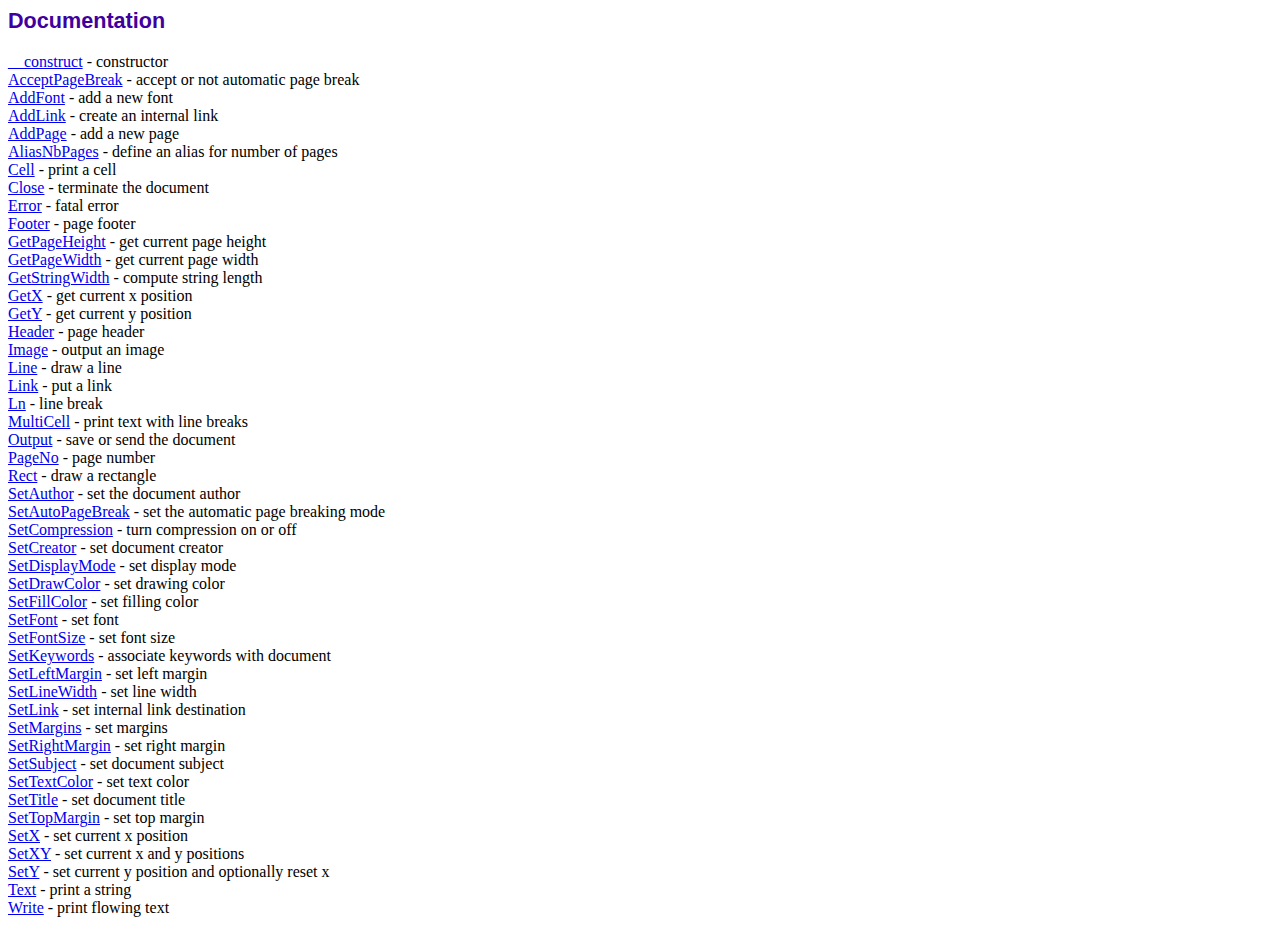
<file: fpdf186/doc/index.htm>
<!DOCTYPE html PUBLIC "-//W3C//DTD HTML 4.01 Transitional//EN">
<html>
<head>
<meta http-equiv="Content-Type" content="text/html; charset=UTF-8">
<title>Documentation</title>
<link type="text/css" rel="stylesheet" href="../fpdf.css">
</head>
<body>
<h1>Documentation</h1>
<a href="__construct.htm">__construct</a> - constructor<br>
<a href="acceptpagebreak.htm">AcceptPageBreak</a> - accept or not automatic page break<br>
<a href="addfont.htm">AddFont</a> - add a new font<br>
<a href="addlink.htm">AddLink</a> - create an internal link<br>
<a href="addpage.htm">AddPage</a> - add a new page<br>
<a href="aliasnbpages.htm">AliasNbPages</a> - define an alias for number of pages<br>
<a href="cell.htm">Cell</a> - print a cell<br>
<a href="close.htm">Close</a> - terminate the document<br>
<a href="error.htm">Error</a> - fatal error<br>
<a href="footer.htm">Footer</a> - page footer<br>
<a href="getpageheight.htm">GetPageHeight</a> - get current page height<br>
<a href="getpagewidth.htm">GetPageWidth</a> - get current page width<br>
<a href="getstringwidth.htm">GetStringWidth</a> - compute string length<br>
<a href="getx.htm">GetX</a> - get current x position<br>
<a href="gety.htm">GetY</a> - get current y position<br>
<a href="header.htm">Header</a> - page header<br>
<a href="image.htm">Image</a> - output an image<br>
<a href="line.htm">Line</a> - draw a line<br>
<a href="link.htm">Link</a> - put a link<br>
<a href="ln.htm">Ln</a> - line break<br>
<a href="multicell.htm">MultiCell</a> - print text with line breaks<br>
<a href="output.htm">Output</a> - save or send the document<br>
<a href="pageno.htm">PageNo</a> - page number<br>
<a href="rect.htm">Rect</a> - draw a rectangle<br>
<a href="setauthor.htm">SetAuthor</a> - set the document author<br>
<a href="setautopagebreak.htm">SetAutoPageBreak</a> - set the automatic page breaking mode<br>
<a href="setcompression.htm">SetCompression</a> - turn compression on or off<br>
<a href="setcreator.htm">SetCreator</a> - set document creator<br>
<a href="setdisplaymode.htm">SetDisplayMode</a> - set display mode<br>
<a href="setdrawcolor.htm">SetDrawColor</a> - set drawing color<br>
<a href="setfillcolor.htm">SetFillColor</a> - set filling color<br>
<a href="setfont.htm">SetFont</a> - set font<br>
<a href="setfontsize.htm">SetFontSize</a> - set font size<br>
<a href="setkeywords.htm">SetKeywords</a> - associate keywords with document<br>
<a href="setleftmargin.htm">SetLeftMargin</a> - set left margin<br>
<a href="setlinewidth.htm">SetLineWidth</a> - set line width<br>
<a href="setlink.htm">SetLink</a> - set internal link destination<br>
<a href="setmargins.htm">SetMargins</a> - set margins<br>
<a href="setrightmargin.htm">SetRightMargin</a> - set right margin<br>
<a href="setsubject.htm">SetSubject</a> - set document subject<br>
<a href="settextcolor.htm">SetTextColor</a> - set text color<br>
<a href="settitle.htm">SetTitle</a> - set document title<br>
<a href="settopmargin.htm">SetTopMargin</a> - set top margin<br>
<a href="setx.htm">SetX</a> - set current x position<br>
<a href="setxy.htm">SetXY</a> - set current x and y positions<br>
<a href="sety.htm">SetY</a> - set current y position and optionally reset x<br>
<a href="text.htm">Text</a> - print a string<br>
<a href="write.htm">Write</a> - print flowing text<br>
</body>
</html>
</file>
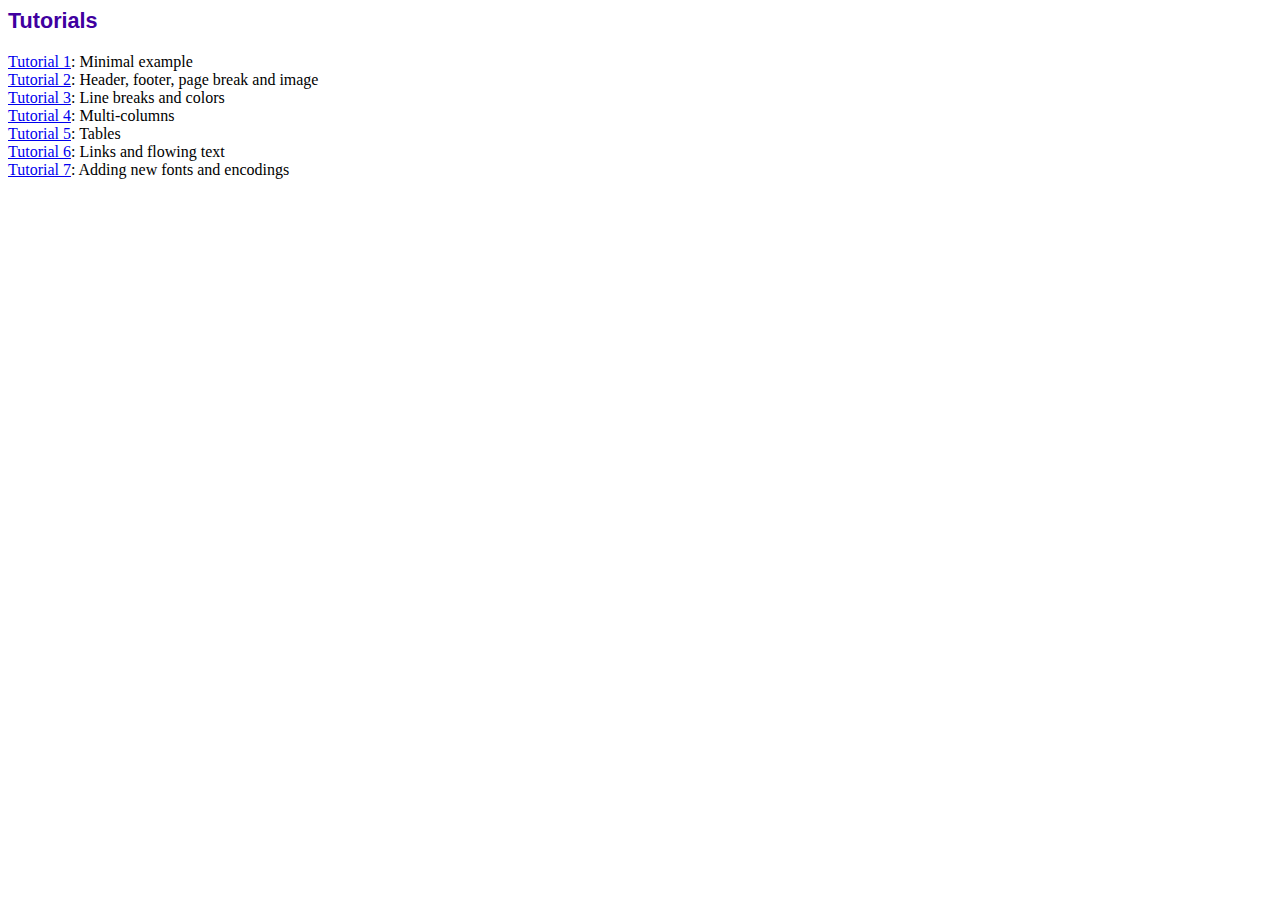
<file: fpdf186/tutorial/index.htm>
<!DOCTYPE html PUBLIC "-//W3C//DTD HTML 4.01 Transitional//EN">
<html>
<head>
<meta http-equiv="Content-Type" content="text/html; charset=UTF-8">
<title>Tutorials</title>
<link type="text/css" rel="stylesheet" href="../fpdf.css">
</head>
<body>
<h1>Tutorials</h1>
<ul style="list-style-type:none; margin-left:0; padding-left:0">
<li><a href="tuto1.htm">Tutorial 1</a>: Minimal example</li>
<li><a href="tuto2.htm">Tutorial 2</a>: Header, footer, page break and image</li>
<li><a href="tuto3.htm">Tutorial 3</a>: Line breaks and colors</li>
<li><a href="tuto4.htm">Tutorial 4</a>: Multi-columns</li>
<li><a href="tuto5.htm">Tutorial 5</a>: Tables</li>
<li><a href="tuto6.htm">Tutorial 6</a>: Links and flowing text</li>
<li><a href="tuto7.htm">Tutorial 7</a>: Adding new fonts and encodings</li>
</ul>
</body>
</html>
</file>
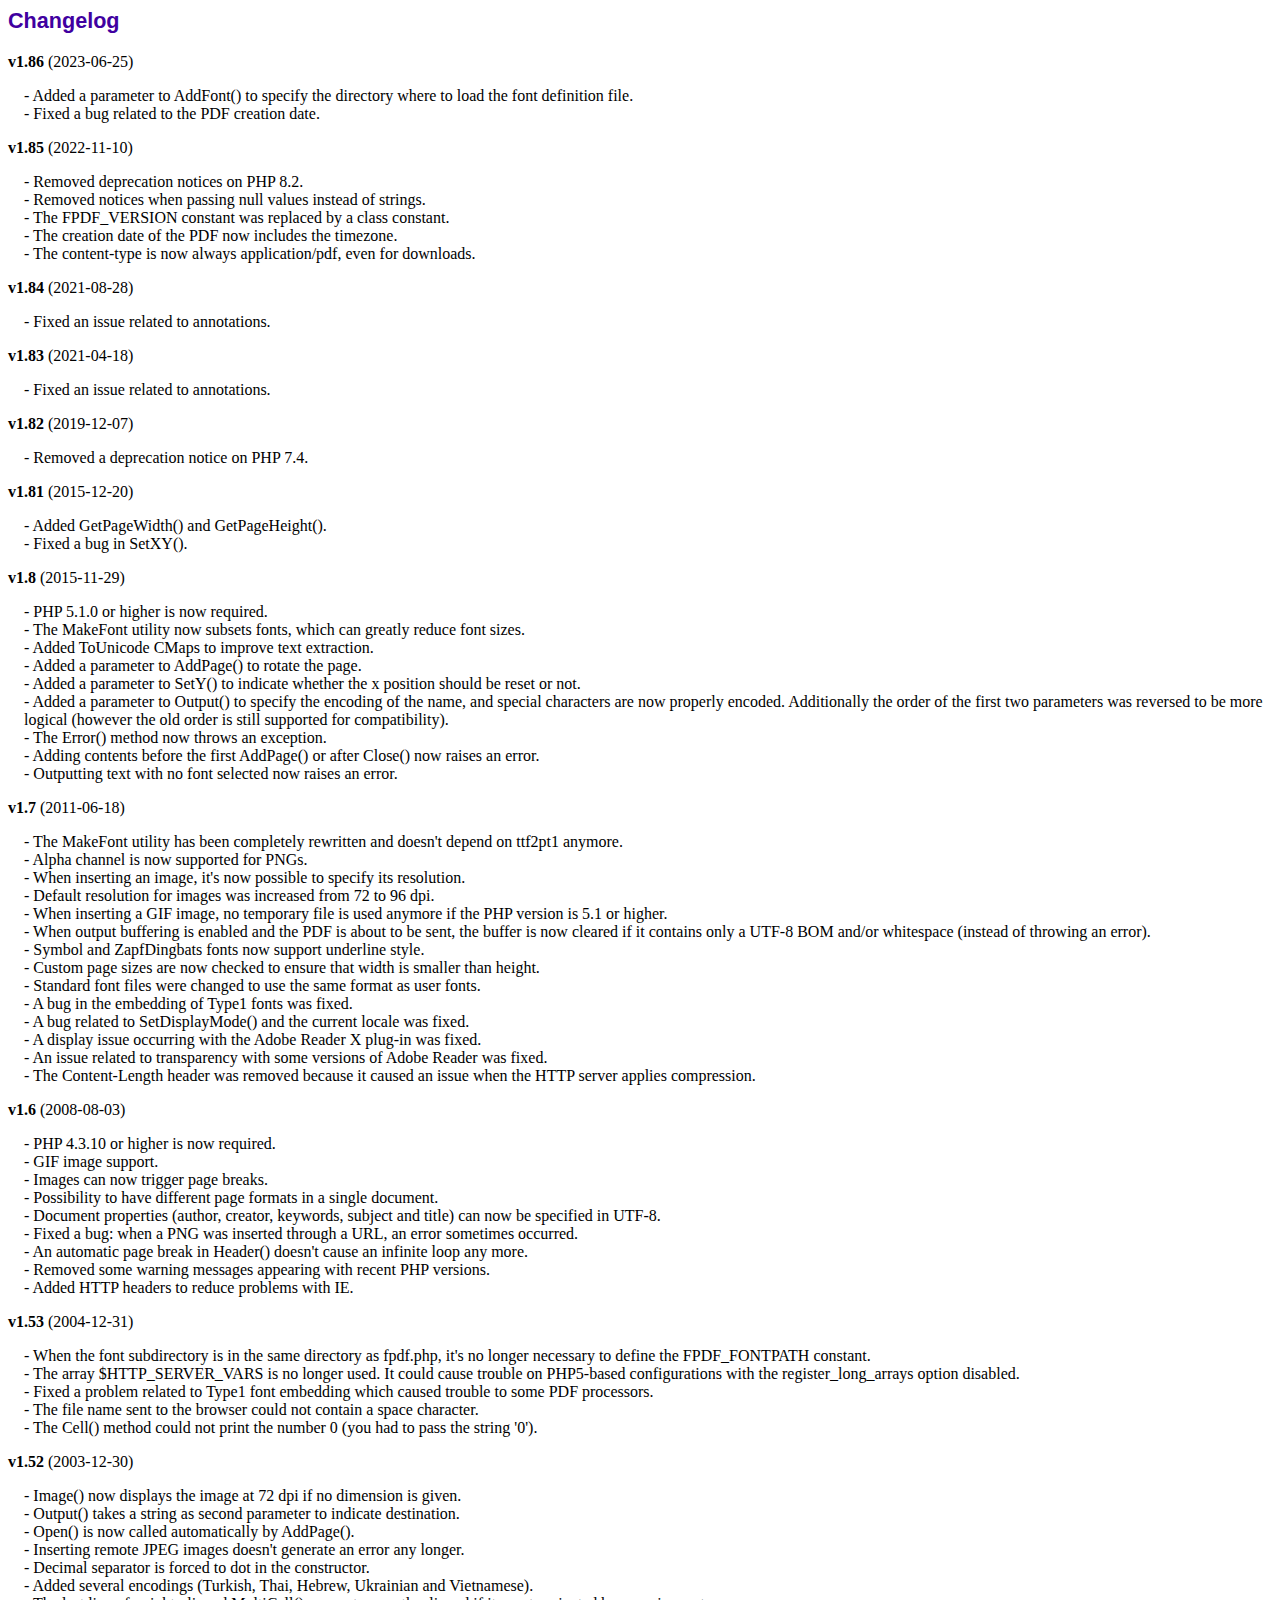
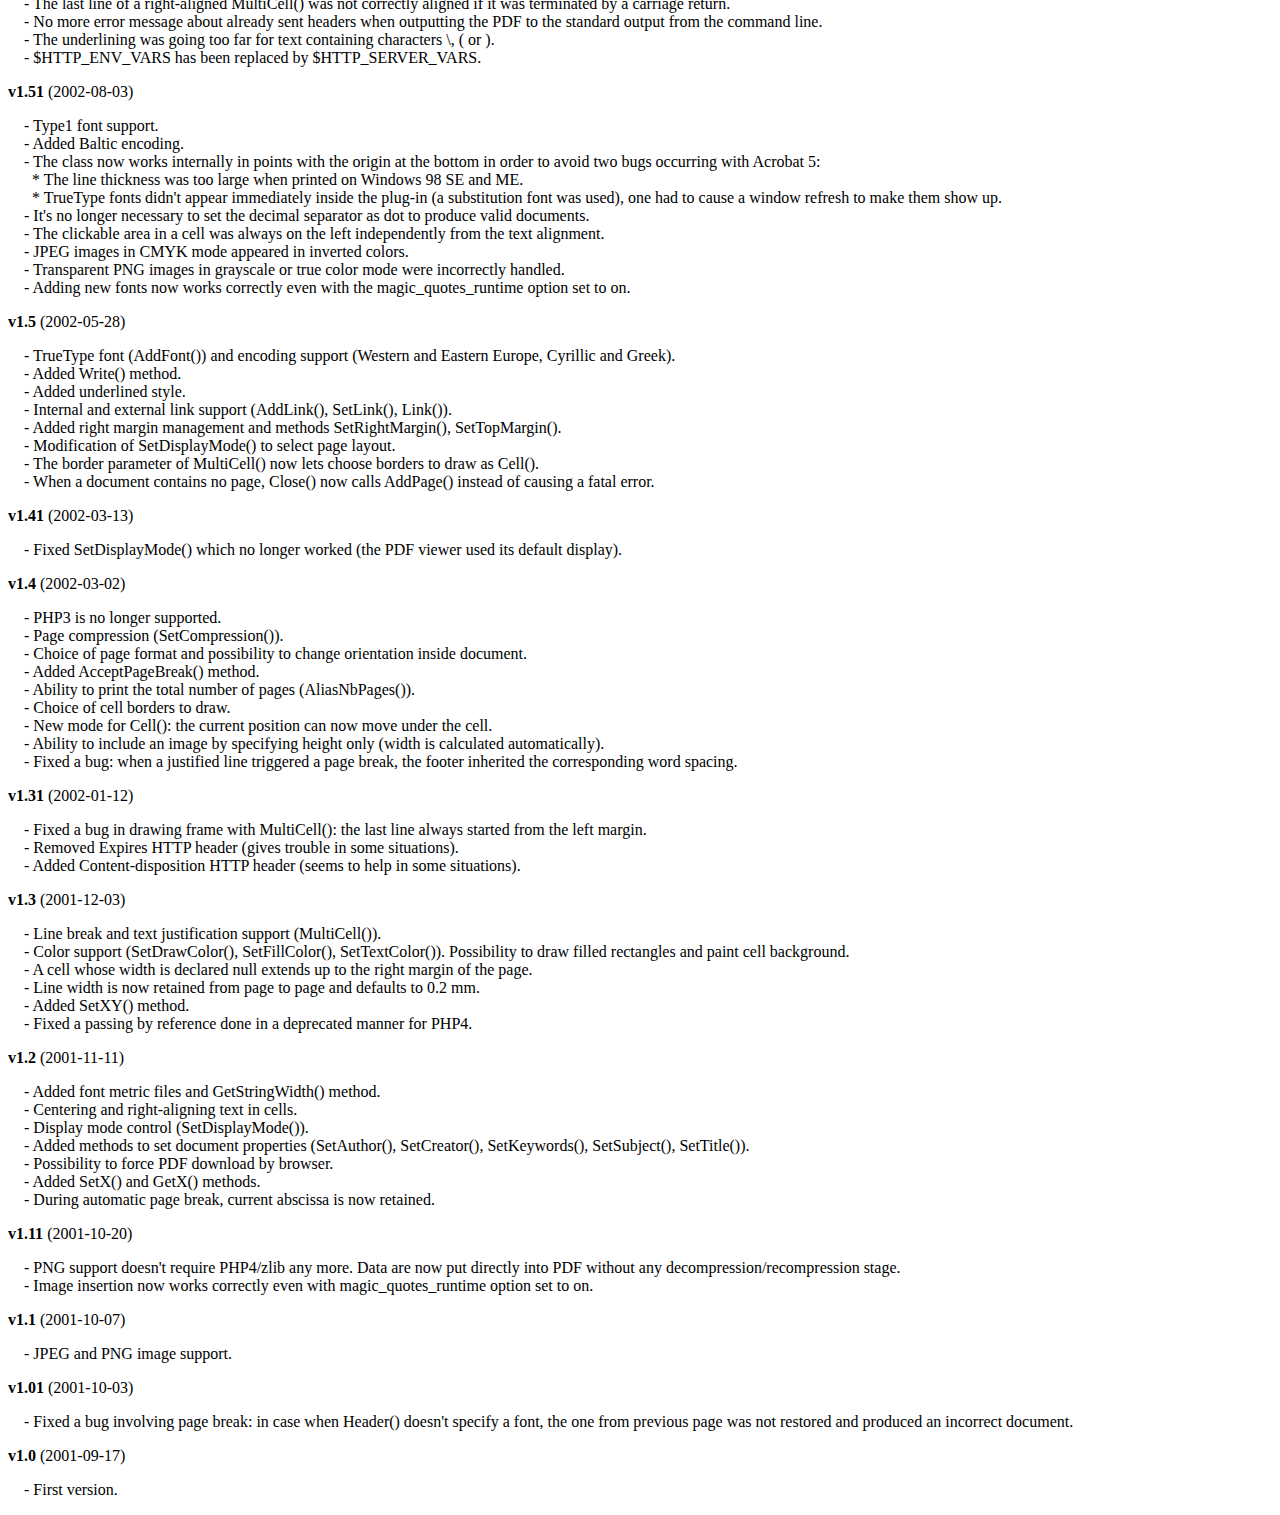
<file: fpdf186/changelog.htm>
<!DOCTYPE html PUBLIC "-//W3C//DTD HTML 4.01 Transitional//EN">
<html>
<head>
<meta http-equiv="Content-Type" content="text/html; charset=UTF-8">
<title>Changelog</title>
<link type="text/css" rel="stylesheet" href="fpdf.css">
<style type="text/css">
dd {margin:1em 0 1em 1em}
</style>
</head>
<body>
<h1>Changelog</h1>
<dl>
<dt><strong>v1.86</strong> (2023-06-25)</dt>
<dd>
- Added a parameter to AddFont() to specify the directory where to load the font definition file.<br>
- Fixed a bug related to the PDF creation date.<br>
</dd>
<dt><strong>v1.85</strong> (2022-11-10)</dt>
<dd>
- Removed deprecation notices on PHP 8.2.<br>
- Removed notices when passing null values instead of strings.<br>
- The FPDF_VERSION constant was replaced by a class constant.<br>
- The creation date of the PDF now includes the timezone.<br>
- The content-type is now always application/pdf, even for downloads.<br>
</dd>
<dt><strong>v1.84</strong> (2021-08-28)</dt>
<dd>
- Fixed an issue related to annotations.<br>
</dd>
<dt><strong>v1.83</strong> (2021-04-18)</dt>
<dd>
- Fixed an issue related to annotations.<br>
</dd>
<dt><strong>v1.82</strong> (2019-12-07)</dt>
<dd>
- Removed a deprecation notice on PHP 7.4.<br>
</dd>
<dt><strong>v1.81</strong> (2015-12-20)</dt>
<dd>
- Added GetPageWidth() and GetPageHeight().<br>
- Fixed a bug in SetXY().<br>
</dd>
<dt><strong>v1.8</strong> (2015-11-29)</dt>
<dd>
- PHP 5.1.0 or higher is now required.<br>
- The MakeFont utility now subsets fonts, which can greatly reduce font sizes.<br>
- Added ToUnicode CMaps to improve text extraction.<br>
- Added a parameter to AddPage() to rotate the page.<br>
- Added a parameter to SetY() to indicate whether the x position should be reset or not.<br>
- Added a parameter to Output() to specify the encoding of the name, and special characters are now properly encoded. Additionally the order of the first two parameters was reversed to be more logical (however the old order is still supported for compatibility).<br>
- The Error() method now throws an exception.<br>
- Adding contents before the first AddPage() or after Close() now raises an error.<br>
- Outputting text with no font selected now raises an error.<br>
</dd>
<dt><strong>v1.7</strong> (2011-06-18)</dt>
<dd>
- The MakeFont utility has been completely rewritten and doesn't depend on ttf2pt1 anymore.<br>
- Alpha channel is now supported for PNGs.<br>
- When inserting an image, it's now possible to specify its resolution.<br>
- Default resolution for images was increased from 72 to 96 dpi.<br>
- When inserting a GIF image, no temporary file is used anymore if the PHP version is 5.1 or higher.<br>
- When output buffering is enabled and the PDF is about to be sent, the buffer is now cleared if it contains only a UTF-8 BOM and/or whitespace (instead of throwing an error).<br>
- Symbol and ZapfDingbats fonts now support underline style.<br>
- Custom page sizes are now checked to ensure that width is smaller than height.<br>
- Standard font files were changed to use the same format as user fonts.<br>
- A bug in the embedding of Type1 fonts was fixed.<br>
- A bug related to SetDisplayMode() and the current locale was fixed.<br>
- A display issue occurring with the Adobe Reader X plug-in was fixed.<br>
- An issue related to transparency with some versions of Adobe Reader was fixed.<br>
- The Content-Length header was removed because it caused an issue when the HTTP server applies compression.<br>
</dd>
<dt><strong>v1.6</strong> (2008-08-03)</dt>
<dd>
- PHP 4.3.10 or higher is now required.<br>
- GIF image support.<br>
- Images can now trigger page breaks.<br>
- Possibility to have different page formats in a single document.<br>
- Document properties (author, creator, keywords, subject and title) can now be specified in UTF-8.<br>
- Fixed a bug: when a PNG was inserted through a URL, an error sometimes occurred.<br>
- An automatic page break in Header() doesn't cause an infinite loop any more.<br>
- Removed some warning messages appearing with recent PHP versions.<br>
- Added HTTP headers to reduce problems with IE.<br>
</dd>
<dt><strong>v1.53</strong> (2004-12-31)</dt>
<dd>
- When the font subdirectory is in the same directory as fpdf.php, it's no longer necessary to define the FPDF_FONTPATH constant.<br>
- The array $HTTP_SERVER_VARS is no longer used. It could cause trouble on PHP5-based configurations with the register_long_arrays option disabled.<br>
- Fixed a problem related to Type1 font embedding which caused trouble to some PDF processors.<br>
- The file name sent to the browser could not contain a space character.<br>
- The Cell() method could not print the number 0 (you had to pass the string '0').<br>
</dd>
<dt><strong>v1.52</strong> (2003-12-30)</dt>
<dd>
- Image() now displays the image at 72 dpi if no dimension is given.<br>
- Output() takes a string as second parameter to indicate destination.<br>
- Open() is now called automatically by AddPage().<br>
- Inserting remote JPEG images doesn't generate an error any longer.<br>
- Decimal separator is forced to dot in the constructor.<br>
- Added several encodings (Turkish, Thai, Hebrew, Ukrainian and Vietnamese).<br>
- The last line of a right-aligned MultiCell() was not correctly aligned if it was terminated by a carriage return.<br>
- No more error message about already sent headers when outputting the PDF to the standard output from the command line.<br>
- The underlining was going too far for text containing characters \, ( or ).<br>
- $HTTP_ENV_VARS has been replaced by $HTTP_SERVER_VARS.<br>
</dd>
<dt><strong>v1.51</strong> (2002-08-03)</dt>
<dd>
- Type1 font support.<br>
- Added Baltic encoding.<br>
- The class now works internally in points with the origin at the bottom in order to avoid two bugs occurring with Acrobat 5:<br>&nbsp;&nbsp;* The line thickness was too large when printed on Windows 98 SE and ME.<br>&nbsp;&nbsp;* TrueType fonts didn't appear immediately inside the plug-in (a substitution font was used), one had to cause a window refresh to make them show up.<br>
- It's no longer necessary to set the decimal separator as dot to produce valid documents.<br>
- The clickable area in a cell was always on the left independently from the text alignment.<br>
- JPEG images in CMYK mode appeared in inverted colors.<br>
- Transparent PNG images in grayscale or true color mode were incorrectly handled.<br>
- Adding new fonts now works correctly even with the magic_quotes_runtime option set to on.<br>
</dd>
<dt><strong>v1.5</strong> (2002-05-28)</dt>
<dd>
- TrueType font (AddFont()) and encoding support (Western and Eastern Europe, Cyrillic and Greek).<br>
- Added Write() method.<br>
- Added underlined style.<br>
- Internal and external link support (AddLink(), SetLink(), Link()).<br>
- Added right margin management and methods SetRightMargin(), SetTopMargin().<br>
- Modification of SetDisplayMode() to select page layout.<br>
- The border parameter of MultiCell() now lets choose borders to draw as Cell().<br>
- When a document contains no page, Close() now calls AddPage() instead of causing a fatal error.<br>
</dd>
<dt><strong>v1.41</strong> (2002-03-13)</dt>
<dd>
- Fixed SetDisplayMode() which no longer worked (the PDF viewer used its default display).<br>
</dd>
<dt><strong>v1.4</strong> (2002-03-02)</dt>
<dd>
- PHP3 is no longer supported.<br>
- Page compression (SetCompression()).<br>
- Choice of page format and possibility to change orientation inside document.<br>
- Added AcceptPageBreak() method.<br>
- Ability to print the total number of pages (AliasNbPages()).<br>
- Choice of cell borders to draw.<br>
- New mode for Cell(): the current position can now move under the cell.<br>
- Ability to include an image by specifying height only (width is calculated automatically).<br>
- Fixed a bug: when a justified line triggered a page break, the footer inherited the corresponding word spacing.<br>
</dd>
<dt><strong>v1.31</strong> (2002-01-12)</dt>
<dd>
- Fixed a bug in drawing frame with MultiCell(): the last line always started from the left margin.<br>
- Removed Expires HTTP header (gives trouble in some situations).<br>
- Added Content-disposition HTTP header (seems to help in some situations).<br>
</dd>
<dt><strong>v1.3</strong> (2001-12-03)</dt>
<dd>
- Line break and text justification support (MultiCell()).<br>
- Color support (SetDrawColor(), SetFillColor(), SetTextColor()). Possibility to draw filled rectangles and paint cell background.<br>
- A cell whose width is declared null extends up to the right margin of the page.<br>
- Line width is now retained from page to page and defaults to 0.2 mm.<br>
- Added SetXY() method.<br>
- Fixed a passing by reference done in a deprecated manner for PHP4.<br>
</dd>
<dt><strong>v1.2</strong> (2001-11-11)</dt>
<dd>
- Added font metric files and GetStringWidth() method.<br>
- Centering and right-aligning text in cells.<br>
- Display mode control (SetDisplayMode()).<br>
- Added methods to set document properties (SetAuthor(), SetCreator(), SetKeywords(), SetSubject(), SetTitle()).<br>
- Possibility to force PDF download by browser.<br>
- Added SetX() and GetX() methods.<br>
- During automatic page break, current abscissa is now retained.<br>
</dd>
<dt><strong>v1.11</strong> (2001-10-20)</dt>
<dd>
- PNG support doesn't require PHP4/zlib any more. Data are now put directly into PDF without any decompression/recompression stage.<br>
- Image insertion now works correctly even with magic_quotes_runtime option set to on.<br>
</dd>
<dt><strong>v1.1</strong> (2001-10-07)</dt>
<dd>
- JPEG and PNG image support.<br>
</dd>
<dt><strong>v1.01</strong> (2001-10-03)</dt>
<dd>
- Fixed a bug involving page break: in case when Header() doesn't specify a font, the one from previous page was not restored and produced an incorrect document.<br>
</dd>
<dt><strong>v1.0</strong> (2001-09-17)</dt>
<dd>
- First version.<br>
</dd>
</dl>
</body>
</html>
</file>
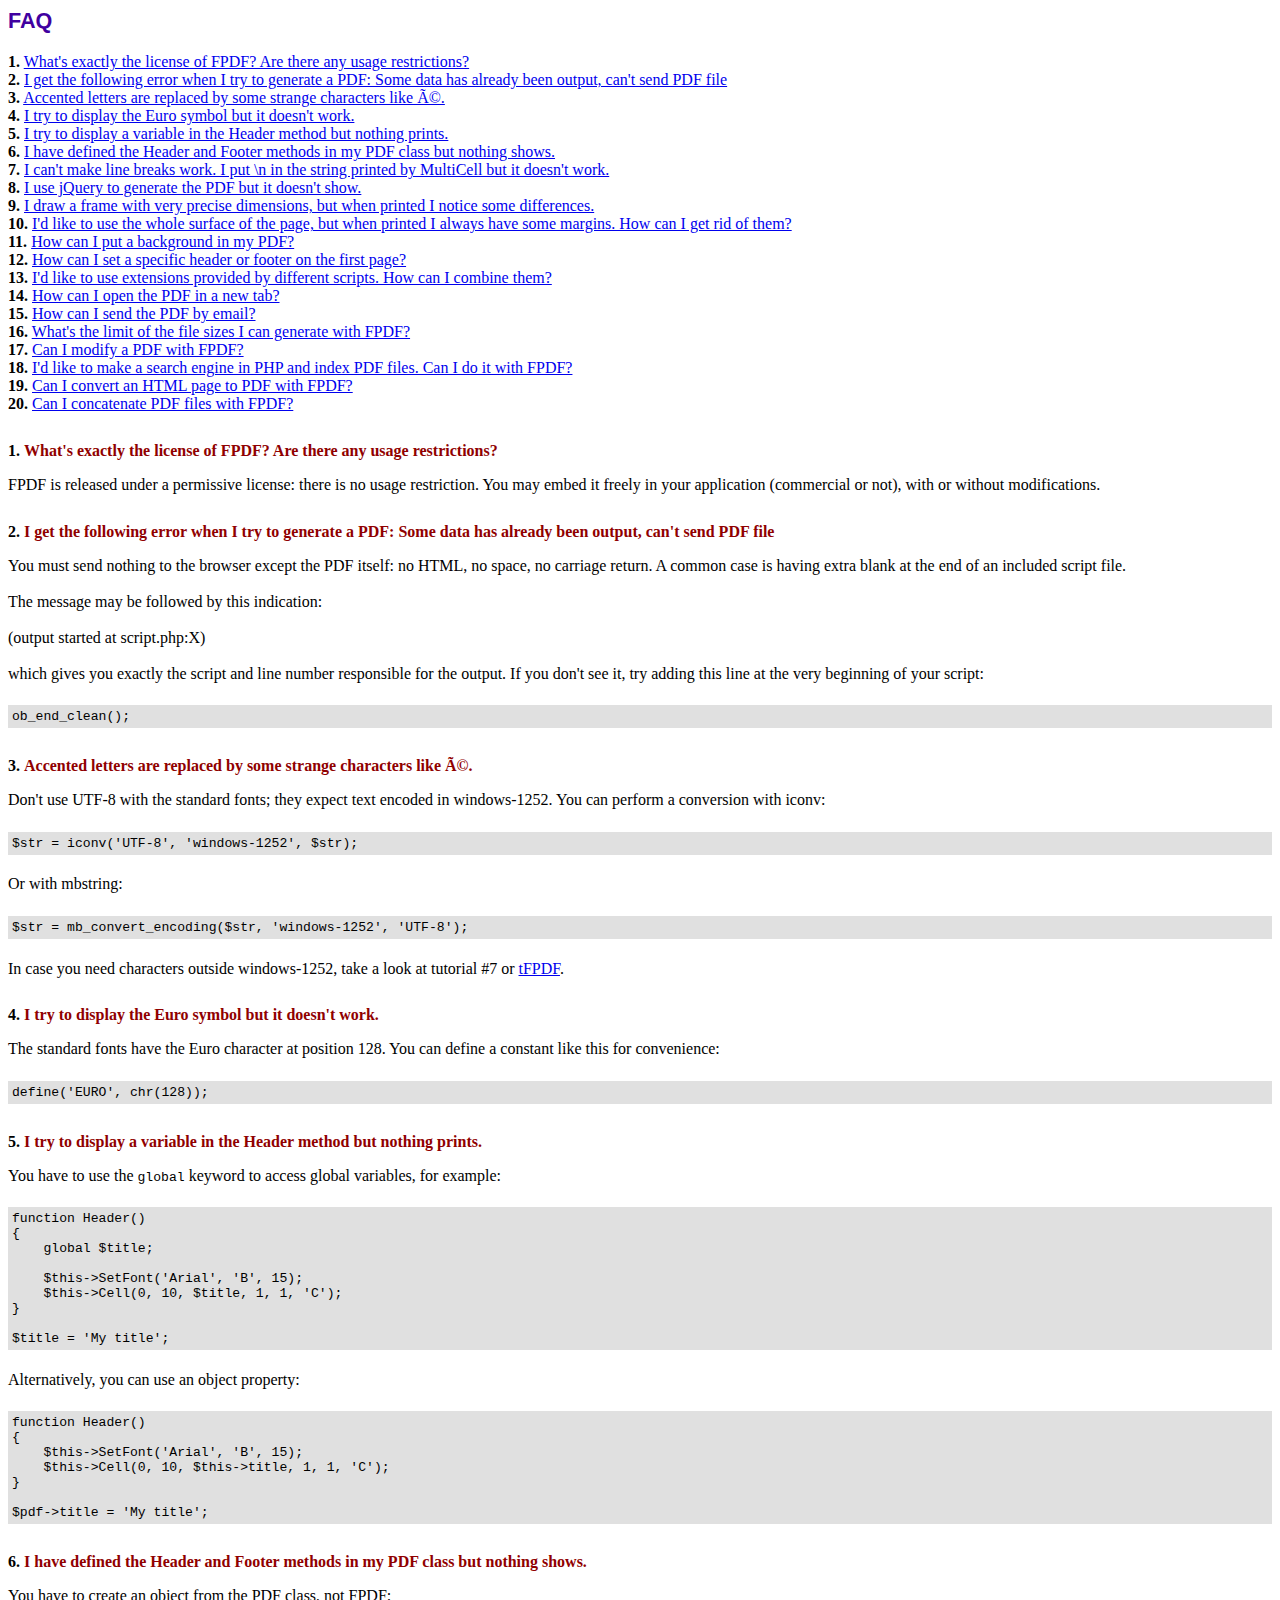
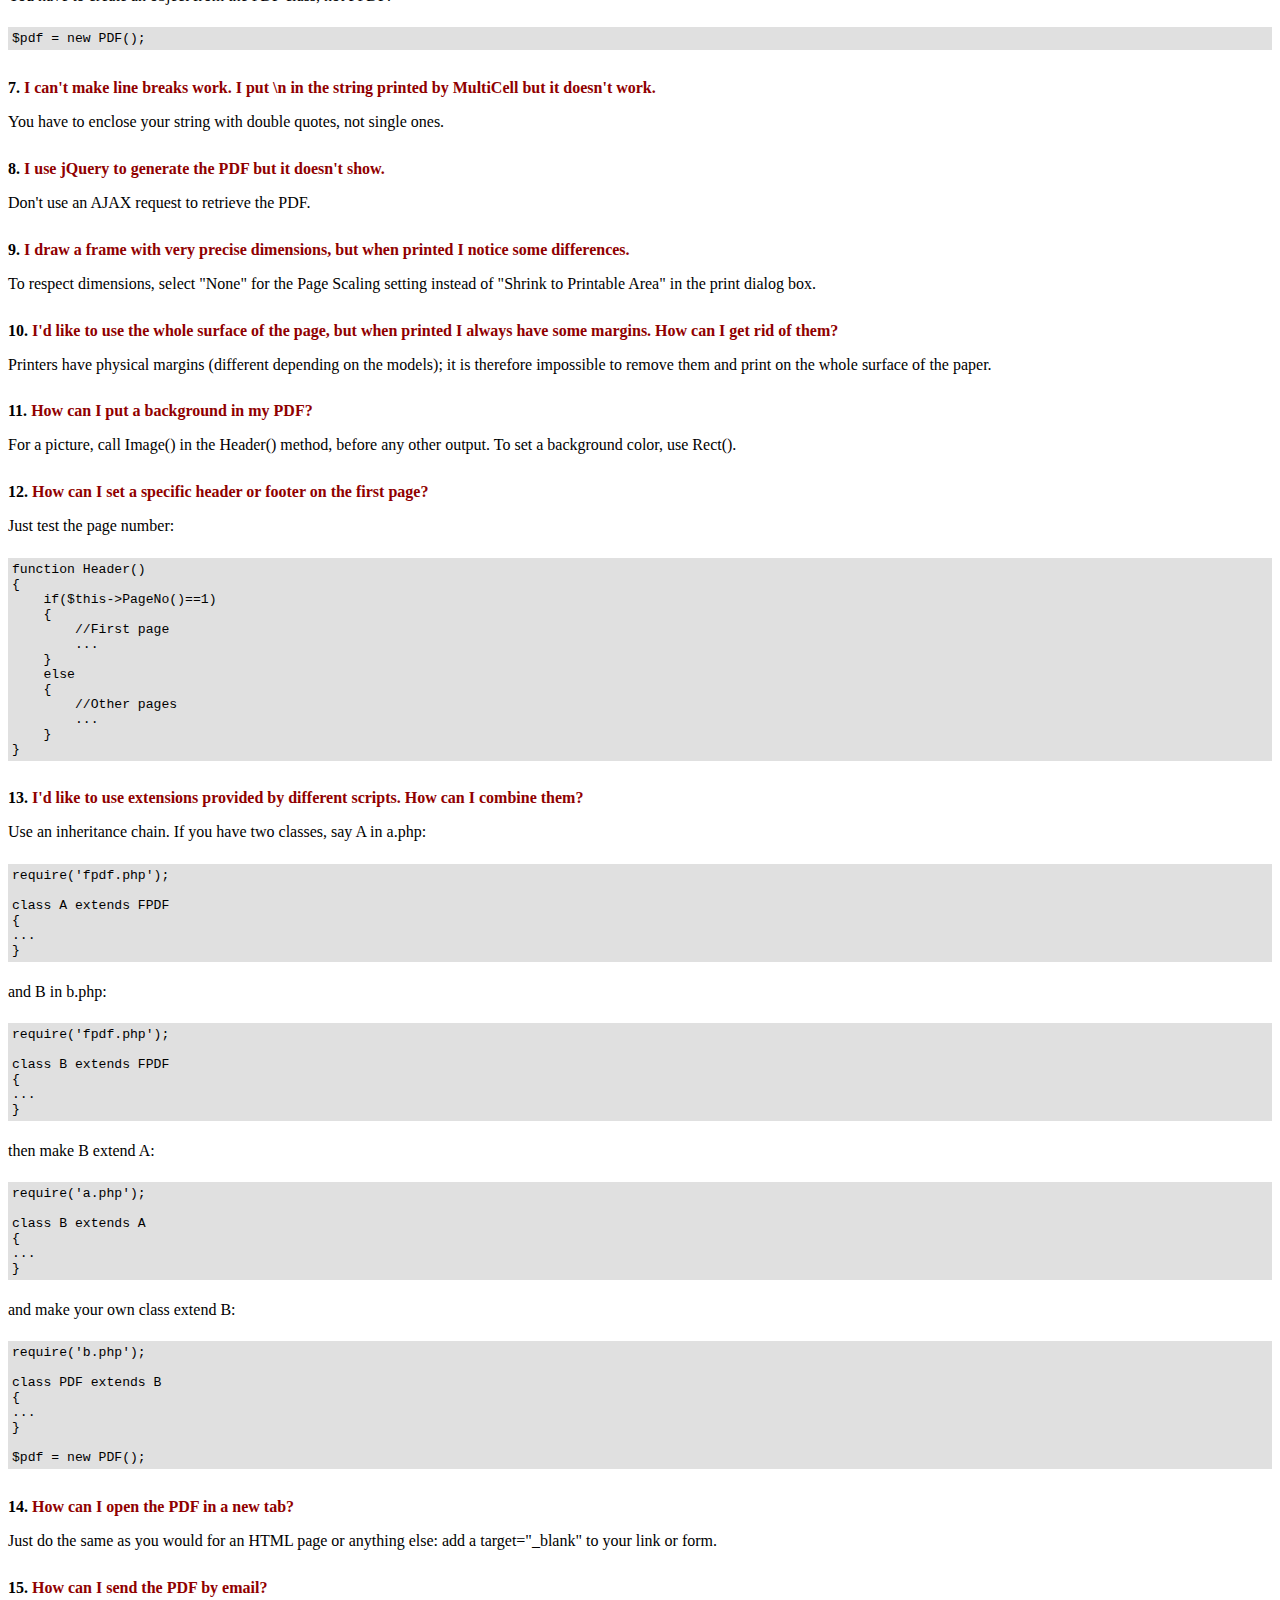
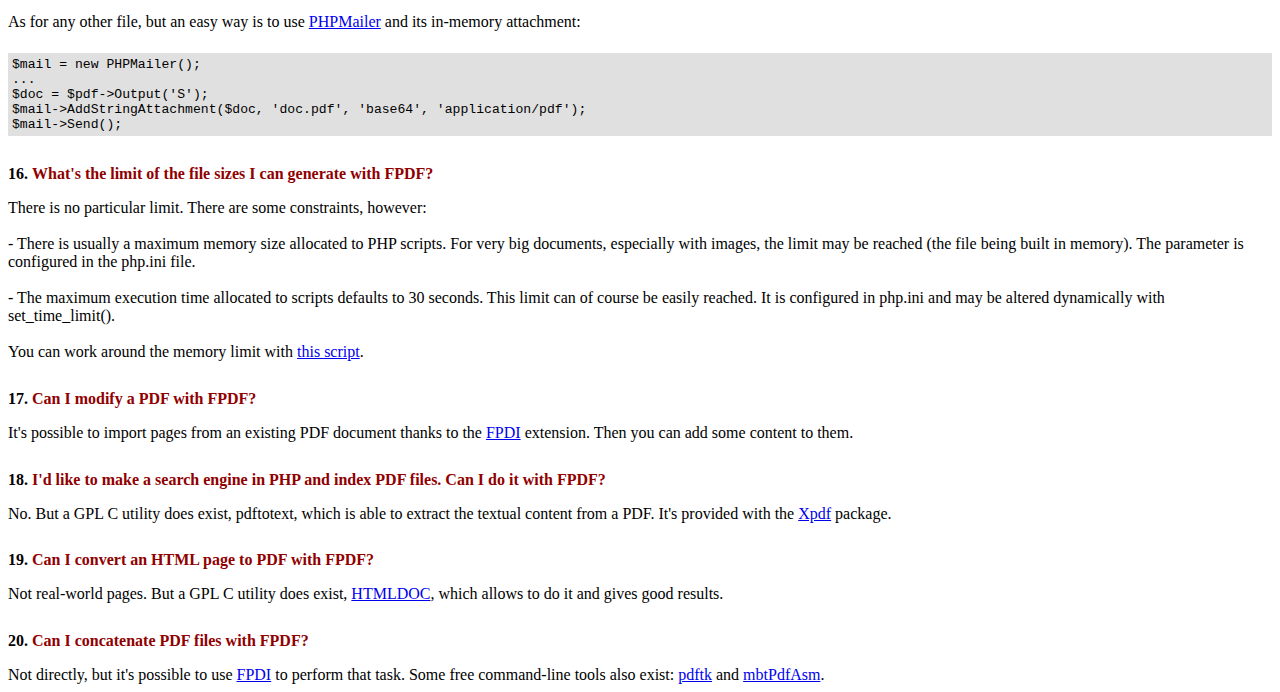
<file: fpdf186/FAQ.htm>
<!DOCTYPE html PUBLIC "-//W3C//DTD HTML 4.01 Transitional//EN">
<html>
<head>
<meta http-equiv="Content-Type" content="text/html; charset=UTF-8">
<title>FAQ</title>
<link type="text/css" rel="stylesheet" href="fpdf.css">
<style type="text/css">
ul {list-style-type:none; margin:0; padding:0}
ul#answers li {margin-top:1.8em}
.question {font-weight:bold; color:#900000}
</style>
</head>
<body>
<h1>FAQ</h1>
<ul>
<li><b>1.</b> <a href='#q1'>What's exactly the license of FPDF? Are there any usage restrictions?</a></li>
<li><b>2.</b> <a href='#q2'>I get the following error when I try to generate a PDF: Some data has already been output, can't send PDF file</a></li>
<li><b>3.</b> <a href='#q3'>Accented letters are replaced by some strange characters like Ã©.</a></li>
<li><b>4.</b> <a href='#q4'>I try to display the Euro symbol but it doesn't work.</a></li>
<li><b>5.</b> <a href='#q5'>I try to display a variable in the Header method but nothing prints.</a></li>
<li><b>6.</b> <a href='#q6'>I have defined the Header and Footer methods in my PDF class but nothing shows.</a></li>
<li><b>7.</b> <a href='#q7'>I can't make line breaks work. I put \n in the string printed by MultiCell but it doesn't work.</a></li>
<li><b>8.</b> <a href='#q8'>I use jQuery to generate the PDF but it doesn't show.</a></li>
<li><b>9.</b> <a href='#q9'>I draw a frame with very precise dimensions, but when printed I notice some differences.</a></li>
<li><b>10.</b> <a href='#q10'>I'd like to use the whole surface of the page, but when printed I always have some margins. How can I get rid of them?</a></li>
<li><b>11.</b> <a href='#q11'>How can I put a background in my PDF?</a></li>
<li><b>12.</b> <a href='#q12'>How can I set a specific header or footer on the first page?</a></li>
<li><b>13.</b> <a href='#q13'>I'd like to use extensions provided by different scripts. How can I combine them?</a></li>
<li><b>14.</b> <a href='#q14'>How can I open the PDF in a new tab?</a></li>
<li><b>15.</b> <a href='#q15'>How can I send the PDF by email?</a></li>
<li><b>16.</b> <a href='#q16'>What's the limit of the file sizes I can generate with FPDF?</a></li>
<li><b>17.</b> <a href='#q17'>Can I modify a PDF with FPDF?</a></li>
<li><b>18.</b> <a href='#q18'>I'd like to make a search engine in PHP and index PDF files. Can I do it with FPDF?</a></li>
<li><b>19.</b> <a href='#q19'>Can I convert an HTML page to PDF with FPDF?</a></li>
<li><b>20.</b> <a href='#q20'>Can I concatenate PDF files with FPDF?</a></li>
</ul>

<ul id='answers'>
<li id='q1'>
<p><b>1.</b> <span class='question'>What's exactly the license of FPDF? Are there any usage restrictions?</span></p>
FPDF is released under a permissive license: there is no usage restriction. You may embed it
freely in your application (commercial or not), with or without modifications.
</li>

<li id='q2'>
<p><b>2.</b> <span class='question'>I get the following error when I try to generate a PDF: Some data has already been output, can't send PDF file</span></p>
You must send nothing to the browser except the PDF itself: no HTML, no space, no carriage return. A common
case is having extra blank at the end of an included script file.<br>
<br>
The message may be followed by this indication:<br>
<br>
(output started at script.php:X)<br>
<br>
which gives you exactly the script and line number responsible for the output. If you don't see it,
try adding this line at the very beginning of your script:
<div class="doc-source">
<pre><code>ob_end_clean();</code></pre>
</div>
</li>

<li id='q3'>
<p><b>3.</b> <span class='question'>Accented letters are replaced by some strange characters like Ã©.</span></p>
Don't use UTF-8 with the standard fonts; they expect text encoded in windows-1252.
You can perform a conversion with iconv:
<div class="doc-source">
<pre><code>$str = iconv('UTF-8', 'windows-1252', $str);</code></pre>
</div>
Or with mbstring:
<div class="doc-source">
<pre><code>$str = mb_convert_encoding($str, 'windows-1252', 'UTF-8');</code></pre>
</div>
In case you need characters outside windows-1252, take a look at tutorial #7 or
<a href="http://www.fpdf.org/?go=script&amp;id=92" target="_blank">tFPDF</a>.
</li>

<li id='q4'>
<p><b>4.</b> <span class='question'>I try to display the Euro symbol but it doesn't work.</span></p>
The standard fonts have the Euro character at position 128. You can define a constant like this
for convenience:
<div class="doc-source">
<pre><code>define('EURO', chr(128));</code></pre>
</div>
</li>

<li id='q5'>
<p><b>5.</b> <span class='question'>I try to display a variable in the Header method but nothing prints.</span></p>
You have to use the <code>global</code> keyword to access global variables, for example:
<div class="doc-source">
<pre><code>function Header()
{
    global $title;

    $this-&gt;SetFont('Arial', 'B', 15);
    $this-&gt;Cell(0, 10, $title, 1, 1, 'C');
}

$title = 'My title';</code></pre>
</div>
Alternatively, you can use an object property:
<div class="doc-source">
<pre><code>function Header()
{
    $this-&gt;SetFont('Arial', 'B', 15);
    $this-&gt;Cell(0, 10, $this-&gt;title, 1, 1, 'C');
}

$pdf-&gt;title = 'My title';</code></pre>
</div>
</li>

<li id='q6'>
<p><b>6.</b> <span class='question'>I have defined the Header and Footer methods in my PDF class but nothing shows.</span></p>
You have to create an object from the PDF class, not FPDF:
<div class="doc-source">
<pre><code>$pdf = new PDF();</code></pre>
</div>
</li>

<li id='q7'>
<p><b>7.</b> <span class='question'>I can't make line breaks work. I put \n in the string printed by MultiCell but it doesn't work.</span></p>
You have to enclose your string with double quotes, not single ones.
</li>

<li id='q8'>
<p><b>8.</b> <span class='question'>I use jQuery to generate the PDF but it doesn't show.</span></p>
Don't use an AJAX request to retrieve the PDF.
</li>

<li id='q9'>
<p><b>9.</b> <span class='question'>I draw a frame with very precise dimensions, but when printed I notice some differences.</span></p>
To respect dimensions, select "None" for the Page Scaling setting instead of "Shrink to Printable Area" in the print dialog box.
</li>

<li id='q10'>
<p><b>10.</b> <span class='question'>I'd like to use the whole surface of the page, but when printed I always have some margins. How can I get rid of them?</span></p>
Printers have physical margins (different depending on the models); it is therefore impossible to remove
them and print on the whole surface of the paper.
</li>

<li id='q11'>
<p><b>11.</b> <span class='question'>How can I put a background in my PDF?</span></p>
For a picture, call Image() in the Header() method, before any other output. To set a background color, use Rect().
</li>

<li id='q12'>
<p><b>12.</b> <span class='question'>How can I set a specific header or footer on the first page?</span></p>
Just test the page number:
<div class="doc-source">
<pre><code>function Header()
{
    if($this-&gt;PageNo()==1)
    {
        //First page
        ...
    }
    else
    {
        //Other pages
        ...
    }
}</code></pre>
</div>
</li>

<li id='q13'>
<p><b>13.</b> <span class='question'>I'd like to use extensions provided by different scripts. How can I combine them?</span></p>
Use an inheritance chain. If you have two classes, say A in a.php:
<div class="doc-source">
<pre><code>require('fpdf.php');

class A extends FPDF
{
...
}</code></pre>
</div>
and B in b.php:
<div class="doc-source">
<pre><code>require('fpdf.php');

class B extends FPDF
{
...
}</code></pre>
</div>
then make B extend A:
<div class="doc-source">
<pre><code>require('a.php');

class B extends A
{
...
}</code></pre>
</div>
and make your own class extend B:
<div class="doc-source">
<pre><code>require('b.php');

class PDF extends B
{
...
}

$pdf = new PDF();</code></pre>
</div>
</li>

<li id='q14'>
<p><b>14.</b> <span class='question'>How can I open the PDF in a new tab?</span></p>
Just do the same as you would for an HTML page or anything else: add a target="_blank" to your link or form.
</li>

<li id='q15'>
<p><b>15.</b> <span class='question'>How can I send the PDF by email?</span></p>
As for any other file, but an easy way is to use <a href="https://github.com/PHPMailer/PHPMailer" target="_blank">PHPMailer</a> and
its in-memory attachment:
<div class="doc-source">
<pre><code>$mail = new PHPMailer();
...
$doc = $pdf-&gt;Output('S');
$mail-&gt;AddStringAttachment($doc, 'doc.pdf', 'base64', 'application/pdf');
$mail-&gt;Send();</code></pre>
</div>
</li>

<li id='q16'>
<p><b>16.</b> <span class='question'>What's the limit of the file sizes I can generate with FPDF?</span></p>
There is no particular limit. There are some constraints, however:
<br>
<br>
- There is usually a maximum memory size allocated to PHP scripts. For very big documents,
especially with images, the limit may be reached (the file being built in memory). The
parameter is configured in the php.ini file.
<br>
<br>
- The maximum execution time allocated to scripts defaults to 30 seconds. This limit can of course
be easily reached. It is configured in php.ini and may be altered dynamically with set_time_limit().
<br>
<br>
You can work around the memory limit with <a href="http://www.fpdf.org/?go=script&amp;id=76" target="_blank">this script</a>.
</li>

<li id='q17'>
<p><b>17.</b> <span class='question'>Can I modify a PDF with FPDF?</span></p>
It's possible to import pages from an existing PDF document thanks to the
<a href="https://www.setasign.com/products/fpdi/about/" target="_blank">FPDI</a> extension.
Then you can add some content to them.
</li>

<li id='q18'>
<p><b>18.</b> <span class='question'>I'd like to make a search engine in PHP and index PDF files. Can I do it with FPDF?</span></p>
No. But a GPL C utility does exist, pdftotext, which is able to extract the textual content from a PDF.
It's provided with the <a href="https://www.xpdfreader.com" target="_blank">Xpdf</a> package.
</li>

<li id='q19'>
<p><b>19.</b> <span class='question'>Can I convert an HTML page to PDF with FPDF?</span></p>
Not real-world pages. But a GPL C utility does exist, <a href="https://www.msweet.org/htmldoc/" target="_blank">HTMLDOC</a>,
which allows to do it and gives good results.
</li>

<li id='q20'>
<p><b>20.</b> <span class='question'>Can I concatenate PDF files with FPDF?</span></p>
Not directly, but it's possible to use <a href="https://www.setasign.com/products/fpdi/demos/concatenate-fake/" target="_blank">FPDI</a>
to perform that task. Some free command-line tools also exist:
<a href="https://www.pdflabs.com/tools/pdftk-the-pdf-toolkit/" target="_blank">pdftk</a> and
<a href="http://thierry.schmit.free.fr/spip/spip.php?article15" target="_blank">mbtPdfAsm</a>.
</li>
</ul>
</body>
</html>
</file>
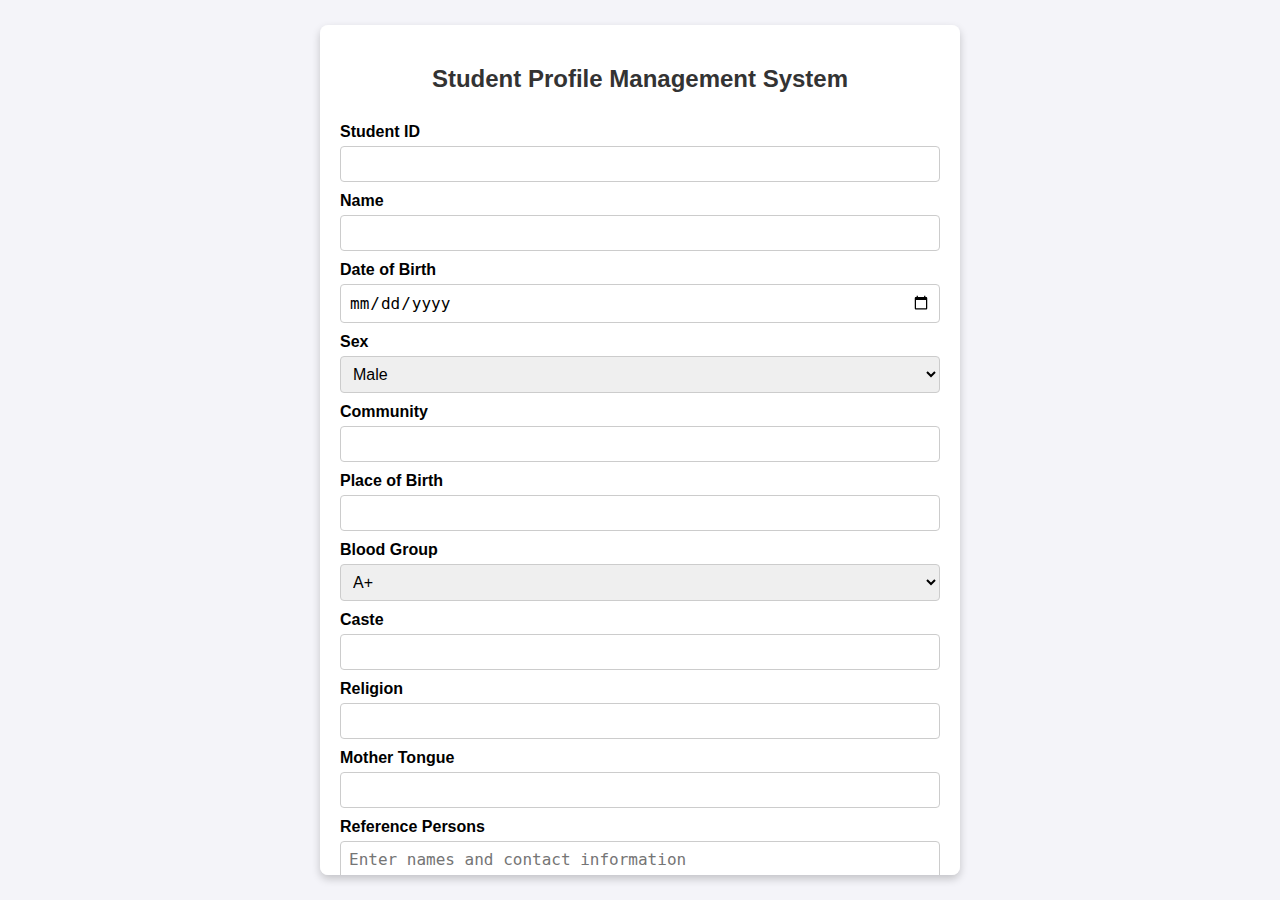
<file: staff/edit.html>
<!DOCTYPE html>
<html lang="en">
<head>
    <meta charset="UTF-8">
    <meta name="viewport" content="width=device-width, initial-scale=1.0">
    <title>Student Profile Management System</title>
    <style>
        body {
            font-family: Arial, sans-serif;
            background-color: #f4f4f9;
            margin: 0;
            padding: 0;
            display: flex;
            justify-content: center;
            align-items: center;
            height: 100vh;
        }
        .container {
            width: 600px;
            max-width: 1100px;
            margin: 0 auto;
            padding: 20px;
            background-color: white;
            border-radius: 8px;
            box-shadow: 0 4px 8px rgba(0, 0, 0, 0.2);
            overflow-y: auto;
            max-height: 90vh;
        }
        h2 {
            text-align: center;
            color: #333;
        }
        form {
            display: flex;
            flex-direction: column;
        }
        label {
            margin-top: 10px;
            font-weight: bold;
        }
        input[type="text"], input[type="email"], input[type="number"], input[type="date"], select, textarea {
            padding: 8px;
            margin-top: 5px;
            border: 1px solid #ccc;
            border-radius: 4px;
            font-size: 1rem;
        }
        .submit-btn {
            margin-top: 20px;
            padding: 10px;
            background-color: #5c85d6;
            color: white;
            border: none;
            border-radius: 4px;
            font-size: 1rem;
            cursor: pointer;
            transition: background-color 0.3s;
        }
        .submit-btn:hover {
            background-color: #4a6ba3;
        }
    </style>
</head>
<body>
    <div class="container">
        <h2>Student Profile Management System</h2>
        <form action="/submit-profile" method="POST">
            <label for="student-id">Student ID</label>
            <input type="text" id="student-id" name="student_id" required>

            <label for="name">Name</label>
            <input type="text" id="name" name="name" required>

            <label for="dob">Date of Birth</label>
            <input type="date" id="dob" name="dob" required>

            <label for="sex">Sex</label>
            <select id="sex" name="sex" required>
                <option value="male">Male</option>
                <option value="female">Female</option>
                <option value="other">Other</option>
            </select>

            <label for="community">Community</label>
            <input type="text" id="community" name="community">

            <label for="place-of-birth">Place of Birth</label>
            <input type="text" id="place-of-birth" name="place_of_birth" required>

            <label for="blood-group">Blood Group</label>
            <select id="blood-group" name="blood_group" required>
                <option value="A+">A+</option>
                <option value="A-">A-</option>
                <option value="B+">B+</option>
                <option value="B-">B-</option>
                <option value="AB+">AB+</option>
                <option value="AB-">AB-</option>
                <option value="O+">O+</option>
                <option value="O-">O-</option>
            </select>

            <label for="caste">Caste</label>
            <input type="text" id="caste" name="caste">

            <label for="religion">Religion</label>
            <input type="text" id="religion" name="religion">

            <label for="mother-tongue">Mother Tongue</label>
            <input type="text" id="mother-tongue" name="mother_tongue">

            <label for="reference-persons">Reference Persons</label>
            <textarea id="reference-persons" name="reference_persons" rows="3" placeholder="Enter names and contact information"></textarea>

            <label for="personal-identifications">Personal Identifications</label>
            <textarea id="personal-identifications" name="personal_identifications" rows="3" placeholder="Enter unique identification marks or features"></textarea>

            <label for="email">Email</label>
            <input type="email" id="email" name="email" required>

            <label for="phone">Phone</label>
            <input type="text" id="phone" name="phone" required>

            <label for="department">Department</label>
            <select id="department" name="department" required>
                <option value="cse">Computer Science</option>
                <option value="eee">Electrical Engineering</option>
                <option value="mech">Mechanical Engineering</option>
                <option value="civil">Civil Engineering</option>
                <!-- Add more options as needed -->
            </select>

            <label for="year">Year of Study</label>
            <select id="year" name="year" required>
                <option value="1">1st Year</option>
                <option value="2">2nd Year</option>
                <option value="3">3rd Year</option>
                <option value="4">4th Year</option>
            </select>

            <label for="cgpa">CGPA</label>
            <input type="number" id="cgpa" name="cgpa" step="0.01" min="0" max="10" required>

            <button type="submit" class="submit-btn">Submit Profile</button>
        </form>
    </div>
</body>
</html>
</file>
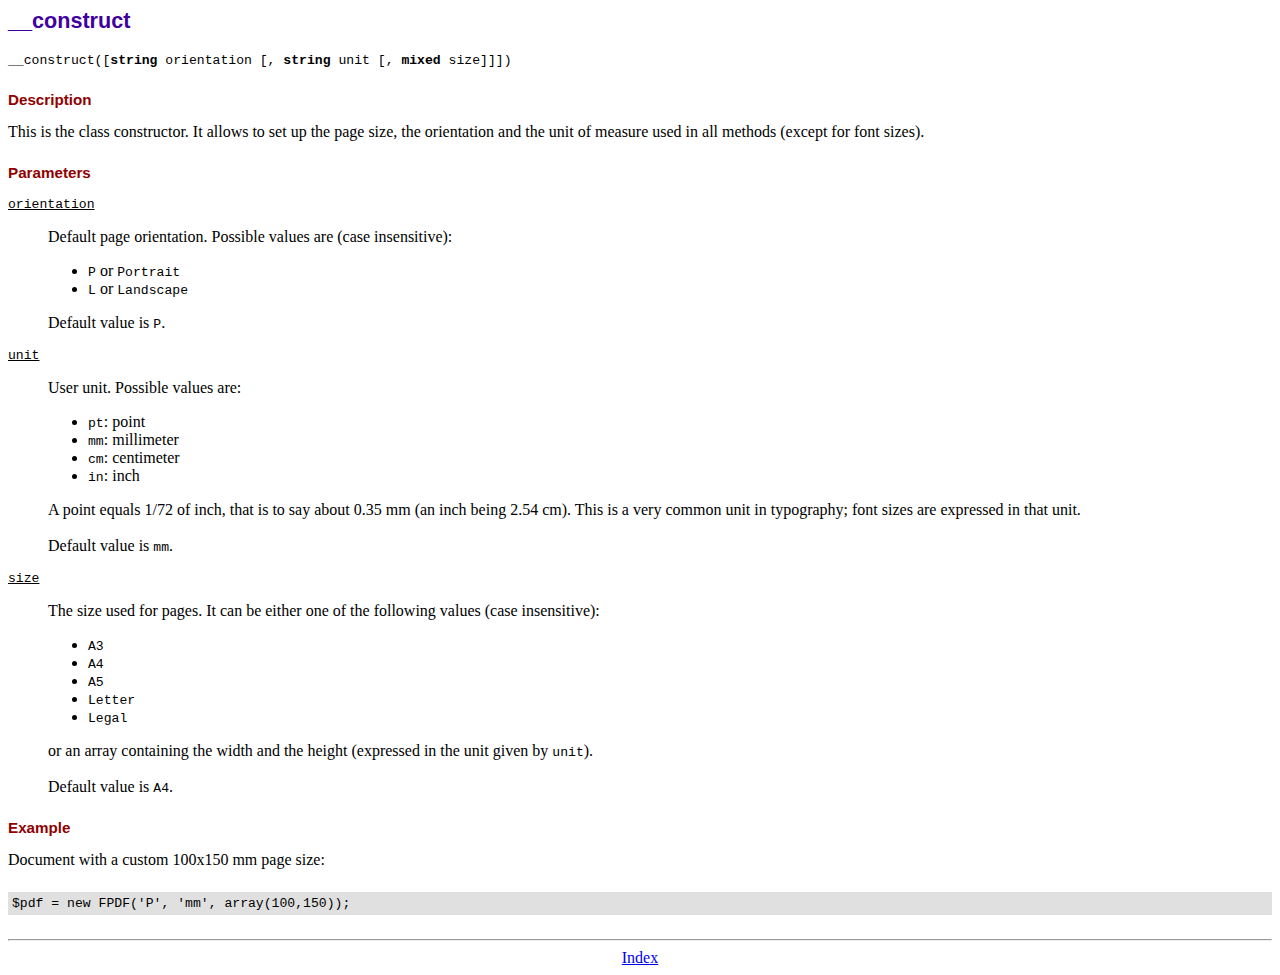
<file: fpdf186/doc/__construct.htm>
<!DOCTYPE html PUBLIC "-//W3C//DTD HTML 4.01 Transitional//EN">
<html>
<head>
<meta http-equiv="Content-Type" content="text/html; charset=UTF-8">
<title>__construct</title>
<link type="text/css" rel="stylesheet" href="../fpdf.css">
</head>
<body>
<h1>__construct</h1>
<code>__construct([<b>string</b> orientation [, <b>string</b> unit [, <b>mixed</b> size]]])</code>
<h2>Description</h2>
This is the class constructor. It allows to set up the page size, the orientation and the
unit of measure used in all methods (except for font sizes).
<h2>Parameters</h2>
<dl class="param">
<dt><code>orientation</code></dt>
<dd>
Default page orientation. Possible values are (case insensitive):
<ul>
<li><code>P</code> or <code>Portrait</code></li>
<li><code>L</code> or <code>Landscape</code></li>
</ul>
Default value is <code>P</code>.
</dd>
<dt><code>unit</code></dt>
<dd>
User unit. Possible values are:
<ul>
<li><code>pt</code>: point</li>
<li><code>mm</code>: millimeter</li>
<li><code>cm</code>: centimeter</li>
<li><code>in</code>: inch</li>
</ul>
A point equals 1/72 of inch, that is to say about 0.35 mm (an inch being 2.54 cm). This
is a very common unit in typography; font sizes are expressed in that unit.
<br>
<br>
Default value is <code>mm</code>.
</dd>
<dt><code>size</code></dt>
<dd>
The size used for pages. It can be either one of the following values (case insensitive):
<ul>
<li><code>A3</code></li>
<li><code>A4</code></li>
<li><code>A5</code></li>
<li><code>Letter</code></li>
<li><code>Legal</code></li>
</ul>
or an array containing the width and the height (expressed in the unit given by <code>unit</code>).<br>
<br>
Default value is <code>A4</code>.
</dd>
</dl>
<h2>Example</h2>
Document with a custom 100x150 mm page size:
<div class="doc-source">
<pre><code>$pdf = new FPDF('P', 'mm', array(100,150));</code></pre>
</div>
<hr style="margin-top:1.5em">
<div style="text-align:center"><a href="index.htm">Index</a></div>
</body>
</html>
</file>
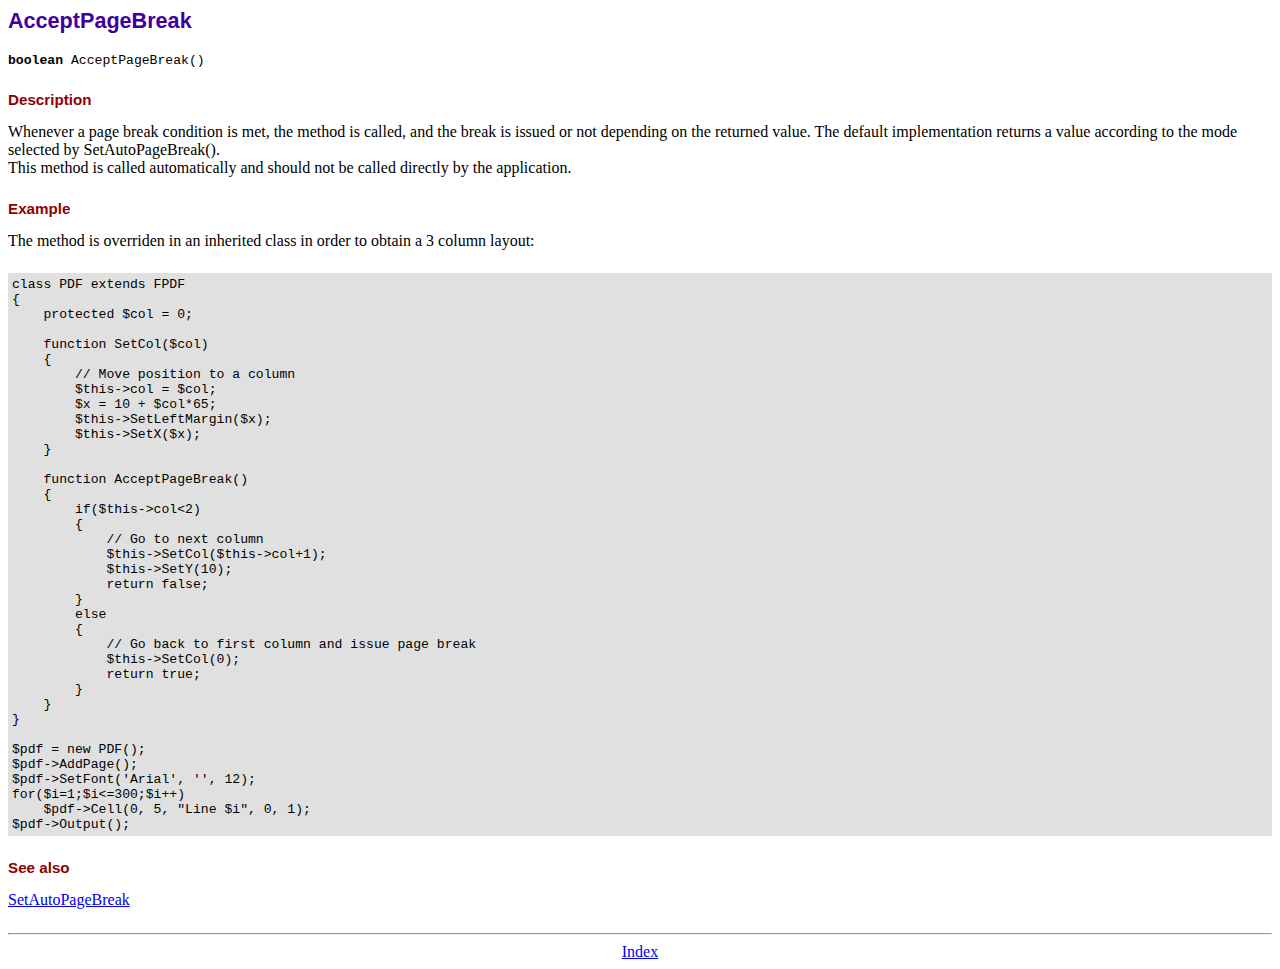
<file: fpdf186/doc/acceptpagebreak.htm>
<!DOCTYPE html PUBLIC "-//W3C//DTD HTML 4.01 Transitional//EN">
<html>
<head>
<meta http-equiv="Content-Type" content="text/html; charset=UTF-8">
<title>AcceptPageBreak</title>
<link type="text/css" rel="stylesheet" href="../fpdf.css">
</head>
<body>
<h1>AcceptPageBreak</h1>
<code><b>boolean</b> AcceptPageBreak()</code>
<h2>Description</h2>
Whenever a page break condition is met, the method is called, and the break is issued or not
depending on the returned value. The default implementation returns a value according to the
mode selected by SetAutoPageBreak().
<br>
This method is called automatically and should not be called directly by the application.
<h2>Example</h2>
The method is overriden in an inherited class in order to obtain a 3 column layout:
<div class="doc-source">
<pre><code>class PDF extends FPDF
{
    protected $col = 0;

    function SetCol($col)
    {
        // Move position to a column
        $this-&gt;col = $col;
        $x = 10 + $col*65;
        $this-&gt;SetLeftMargin($x);
        $this-&gt;SetX($x);
    }

    function AcceptPageBreak()
    {
        if($this-&gt;col&lt;2)
        {
            // Go to next column
            $this-&gt;SetCol($this-&gt;col+1);
            $this-&gt;SetY(10);
            return false;
        }
        else
        {
            // Go back to first column and issue page break
            $this-&gt;SetCol(0);
            return true;
        }
    }
}

$pdf = new PDF();
$pdf-&gt;AddPage();
$pdf-&gt;SetFont('Arial', '', 12);
for($i=1;$i&lt;=300;$i++)
    $pdf-&gt;Cell(0, 5, "Line $i", 0, 1);
$pdf-&gt;Output();</code></pre>
</div>
<h2>See also</h2>
<a href="setautopagebreak.htm">SetAutoPageBreak</a>
<hr style="margin-top:1.5em">
<div style="text-align:center"><a href="index.htm">Index</a></div>
</body>
</html>
</file>
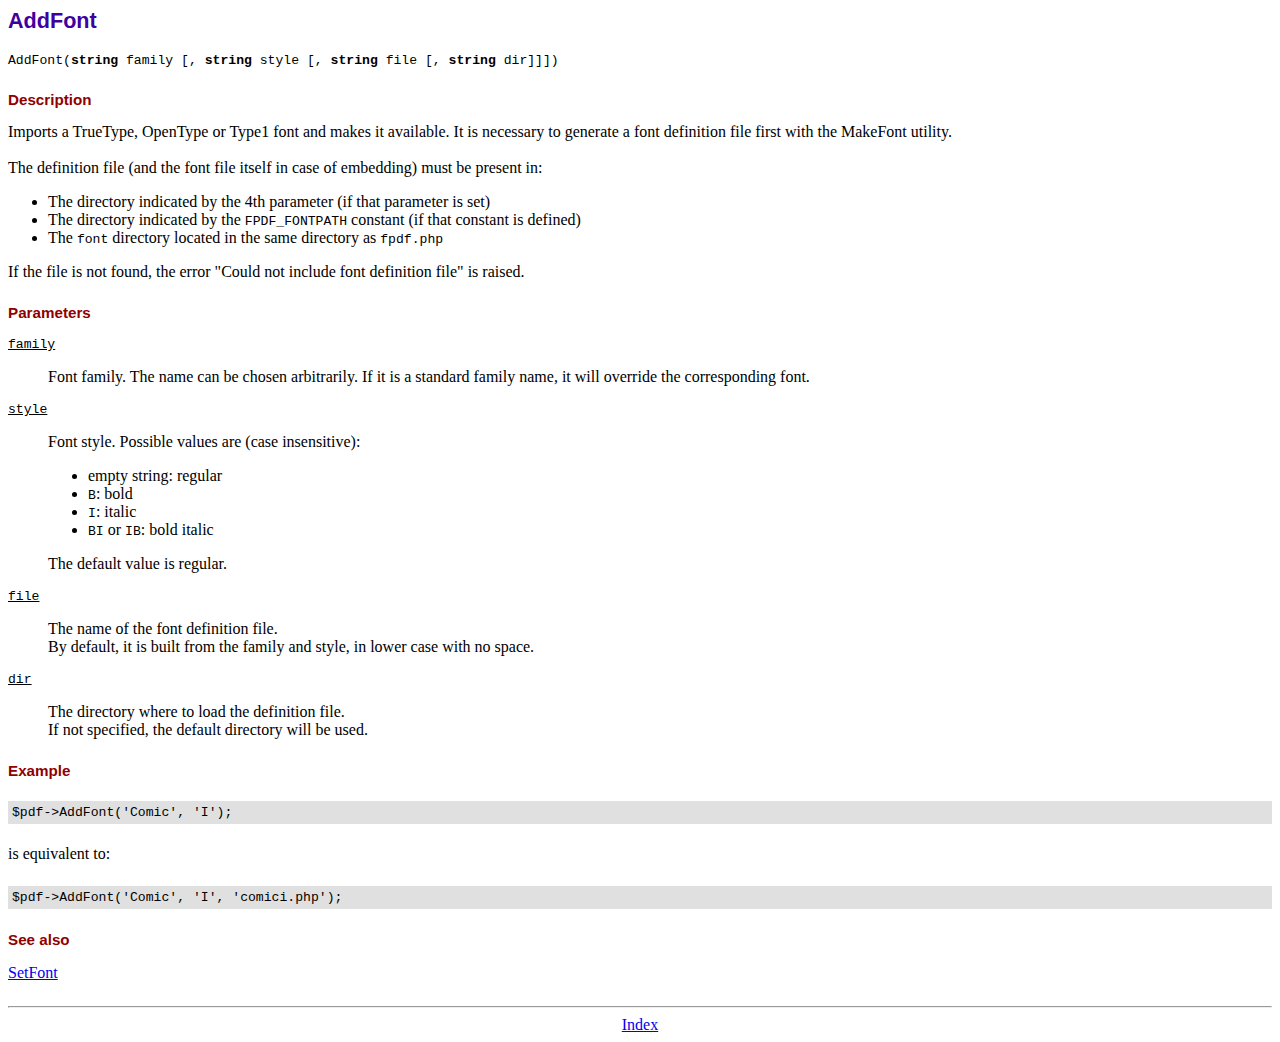
<file: fpdf186/doc/addfont.htm>
<!DOCTYPE html PUBLIC "-//W3C//DTD HTML 4.01 Transitional//EN">
<html>
<head>
<meta http-equiv="Content-Type" content="text/html; charset=UTF-8">
<title>AddFont</title>
<link type="text/css" rel="stylesheet" href="../fpdf.css">
</head>
<body>
<h1>AddFont</h1>
<code>AddFont(<b>string</b> family [, <b>string</b> style [, <b>string</b> file [, <b>string</b> dir]]])</code>
<h2>Description</h2>
Imports a TrueType, OpenType or Type1 font and makes it available. It is necessary to generate a font
definition file first with the MakeFont utility.
<br>
<br>
The definition file (and the font file itself in case of embedding) must be present in:
<ul>
<li>The directory indicated by the 4th parameter (if that parameter is set)</li>
<li>The directory indicated by the <code>FPDF_FONTPATH</code> constant (if that constant is defined)</li>
<li>The <code>font</code> directory located in the same directory as <code>fpdf.php</code></li>
</ul>
If the file is not found, the error "Could not include font definition file" is raised.
<h2>Parameters</h2>
<dl class="param">
<dt><code>family</code></dt>
<dd>
Font family. The name can be chosen arbitrarily. If it is a standard family name, it will
override the corresponding font.
</dd>
<dt><code>style</code></dt>
<dd>
Font style. Possible values are (case insensitive):
<ul>
<li>empty string: regular</li>
<li><code>B</code>: bold</li>
<li><code>I</code>: italic</li>
<li><code>BI</code> or <code>IB</code>: bold italic</li>
</ul>
The default value is regular.
</dd>
<dt><code>file</code></dt>
<dd>
The name of the font definition file.
<br>
By default, it is built from the family and style, in lower case with no space.
</dd>
<dt><code>dir</code></dt>
<dd>
The directory where to load the definition file.
<br>
If not specified, the default directory will be used.
</dd>
</dl>
<h2>Example</h2>
<div class="doc-source">
<pre><code>$pdf-&gt;AddFont('Comic', 'I');</code></pre>
</div>
is equivalent to:
<div class="doc-source">
<pre><code>$pdf-&gt;AddFont('Comic', 'I', 'comici.php');</code></pre>
</div>
<h2>See also</h2>
<a href="setfont.htm">SetFont</a>
<hr style="margin-top:1.5em">
<div style="text-align:center"><a href="index.htm">Index</a></div>
</body>
</html>
</file>
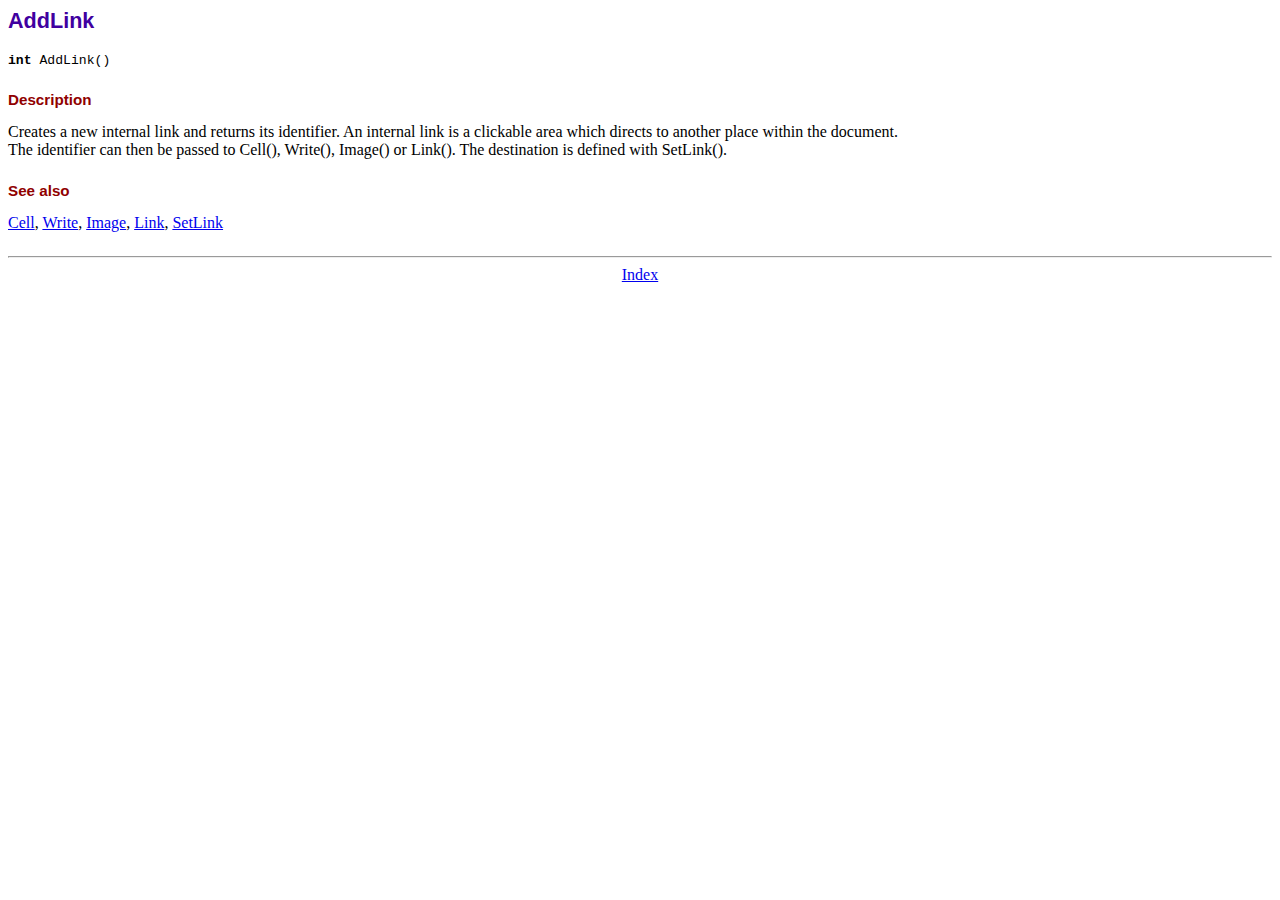
<file: fpdf186/doc/addlink.htm>
<!DOCTYPE html PUBLIC "-//W3C//DTD HTML 4.01 Transitional//EN">
<html>
<head>
<meta http-equiv="Content-Type" content="text/html; charset=UTF-8">
<title>AddLink</title>
<link type="text/css" rel="stylesheet" href="../fpdf.css">
</head>
<body>
<h1>AddLink</h1>
<code><b>int</b> AddLink()</code>
<h2>Description</h2>
Creates a new internal link and returns its identifier. An internal link is a clickable area
which directs to another place within the document.
<br>
The identifier can then be passed to Cell(), Write(), Image() or Link(). The destination is
defined with SetLink().
<h2>See also</h2>
<a href="cell.htm">Cell</a>,
<a href="write.htm">Write</a>,
<a href="image.htm">Image</a>,
<a href="link.htm">Link</a>,
<a href="setlink.htm">SetLink</a>
<hr style="margin-top:1.5em">
<div style="text-align:center"><a href="index.htm">Index</a></div>
</body>
</html>
</file>
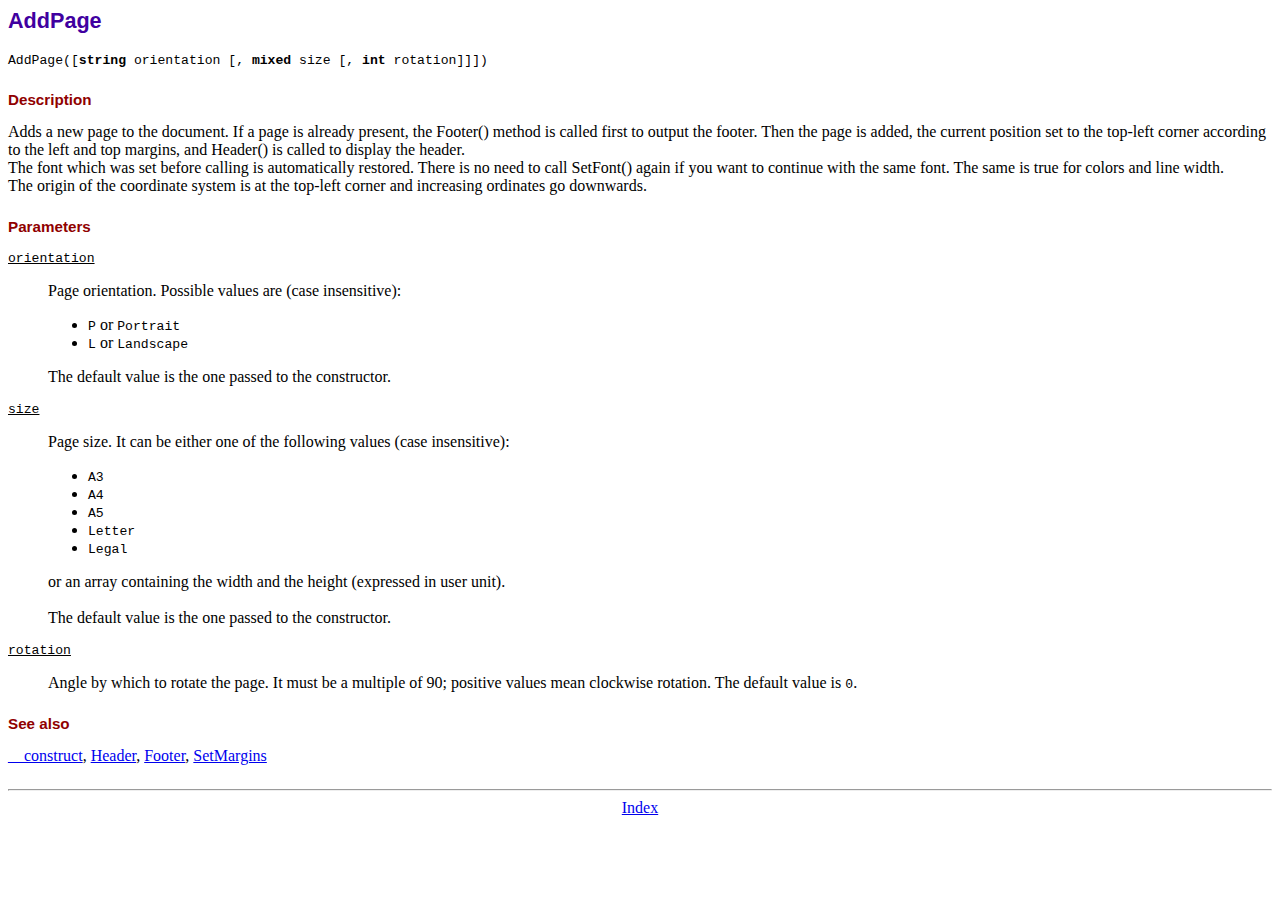
<file: fpdf186/doc/addpage.htm>
<!DOCTYPE html PUBLIC "-//W3C//DTD HTML 4.01 Transitional//EN">
<html>
<head>
<meta http-equiv="Content-Type" content="text/html; charset=UTF-8">
<title>AddPage</title>
<link type="text/css" rel="stylesheet" href="../fpdf.css">
</head>
<body>
<h1>AddPage</h1>
<code>AddPage([<b>string</b> orientation [, <b>mixed</b> size [, <b>int</b> rotation]]])</code>
<h2>Description</h2>
Adds a new page to the document. If a page is already present, the Footer() method is called
first to output the footer. Then the page is added, the current position set to the top-left
corner according to the left and top margins, and Header() is called to display the header.
<br>
The font which was set before calling is automatically restored. There is no need to call
SetFont() again if you want to continue with the same font. The same is true for colors and
line width.
<br>
The origin of the coordinate system is at the top-left corner and increasing ordinates go
downwards.
<h2>Parameters</h2>
<dl class="param">
<dt><code>orientation</code></dt>
<dd>
Page orientation. Possible values are (case insensitive):
<ul>
<li><code>P</code> or <code>Portrait</code></li>
<li><code>L</code> or <code>Landscape</code></li>
</ul>
The default value is the one passed to the constructor.
</dd>
<dt><code>size</code></dt>
<dd>
Page size. It can be either one of the following values (case insensitive):
<ul>
<li><code>A3</code></li>
<li><code>A4</code></li>
<li><code>A5</code></li>
<li><code>Letter</code></li>
<li><code>Legal</code></li>
</ul>
or an array containing the width and the height (expressed in user unit).<br>
<br>
The default value is the one passed to the constructor.
</dd>
<dt><code>rotation</code></dt>
<dd>
Angle by which to rotate the page. It must be a multiple of 90; positive values
mean clockwise rotation. The default value is <code>0</code>.
</dd>
</dl>
<h2>See also</h2>
<a href="__construct.htm">__construct</a>,
<a href="header.htm">Header</a>,
<a href="footer.htm">Footer</a>,
<a href="setmargins.htm">SetMargins</a>
<hr style="margin-top:1.5em">
<div style="text-align:center"><a href="index.htm">Index</a></div>
</body>
</html>
</file>
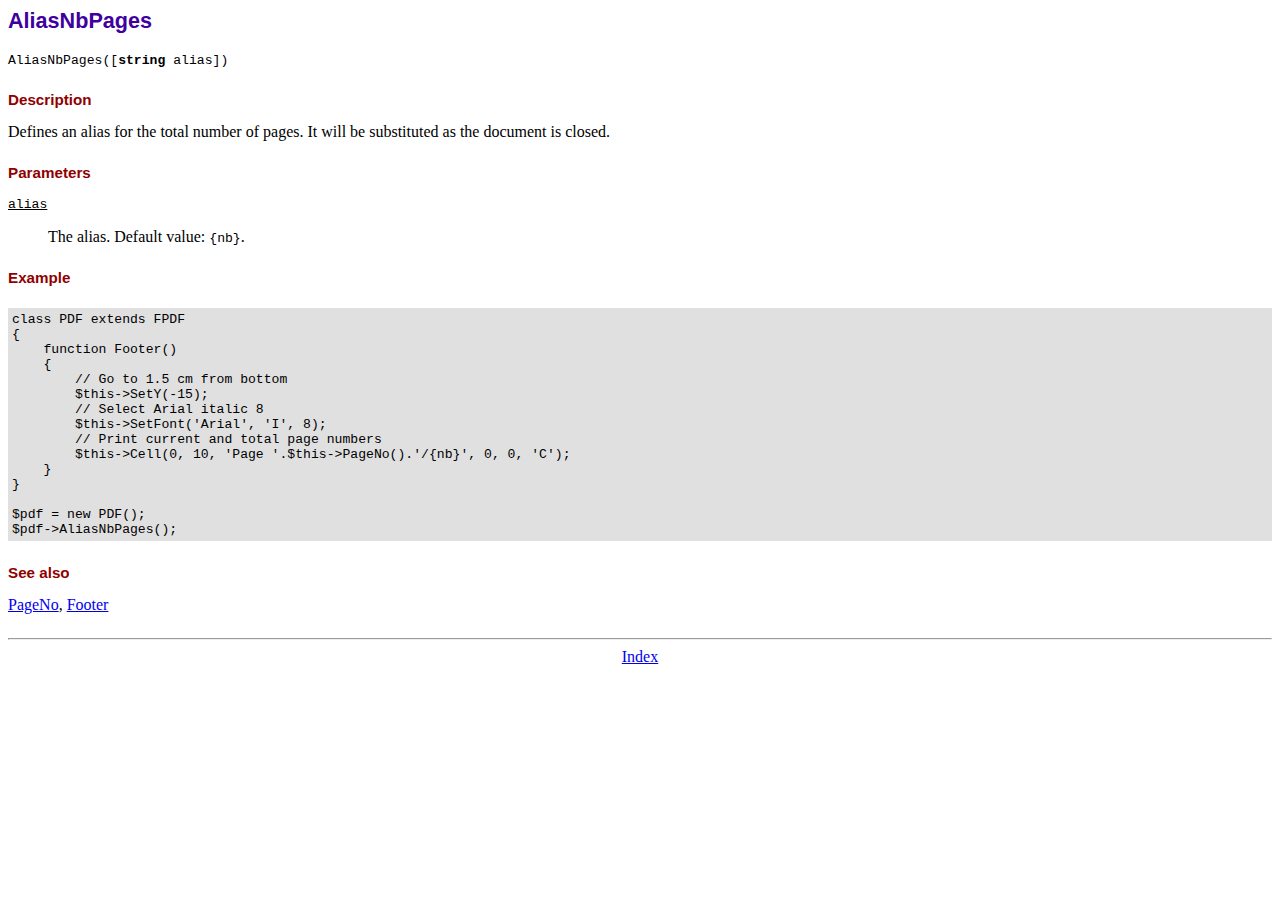
<file: fpdf186/doc/aliasnbpages.htm>
<!DOCTYPE html PUBLIC "-//W3C//DTD HTML 4.01 Transitional//EN">
<html>
<head>
<meta http-equiv="Content-Type" content="text/html; charset=UTF-8">
<title>AliasNbPages</title>
<link type="text/css" rel="stylesheet" href="../fpdf.css">
</head>
<body>
<h1>AliasNbPages</h1>
<code>AliasNbPages([<b>string</b> alias])</code>
<h2>Description</h2>
Defines an alias for the total number of pages. It will be substituted as the document is
closed.
<h2>Parameters</h2>
<dl class="param">
<dt><code>alias</code></dt>
<dd>
The alias. Default value: <code>{nb}</code>.
</dd>
</dl>
<h2>Example</h2>
<div class="doc-source">
<pre><code>class PDF extends FPDF
{
    function Footer()
    {
        // Go to 1.5 cm from bottom
        $this-&gt;SetY(-15);
        // Select Arial italic 8
        $this-&gt;SetFont('Arial', 'I', 8);
        // Print current and total page numbers
        $this-&gt;Cell(0, 10, 'Page '.$this-&gt;PageNo().'/{nb}', 0, 0, 'C');
    }
}

$pdf = new PDF();
$pdf-&gt;AliasNbPages();</code></pre>
</div>
<h2>See also</h2>
<a href="pageno.htm">PageNo</a>,
<a href="footer.htm">Footer</a>
<hr style="margin-top:1.5em">
<div style="text-align:center"><a href="index.htm">Index</a></div>
</body>
</html>
</file>
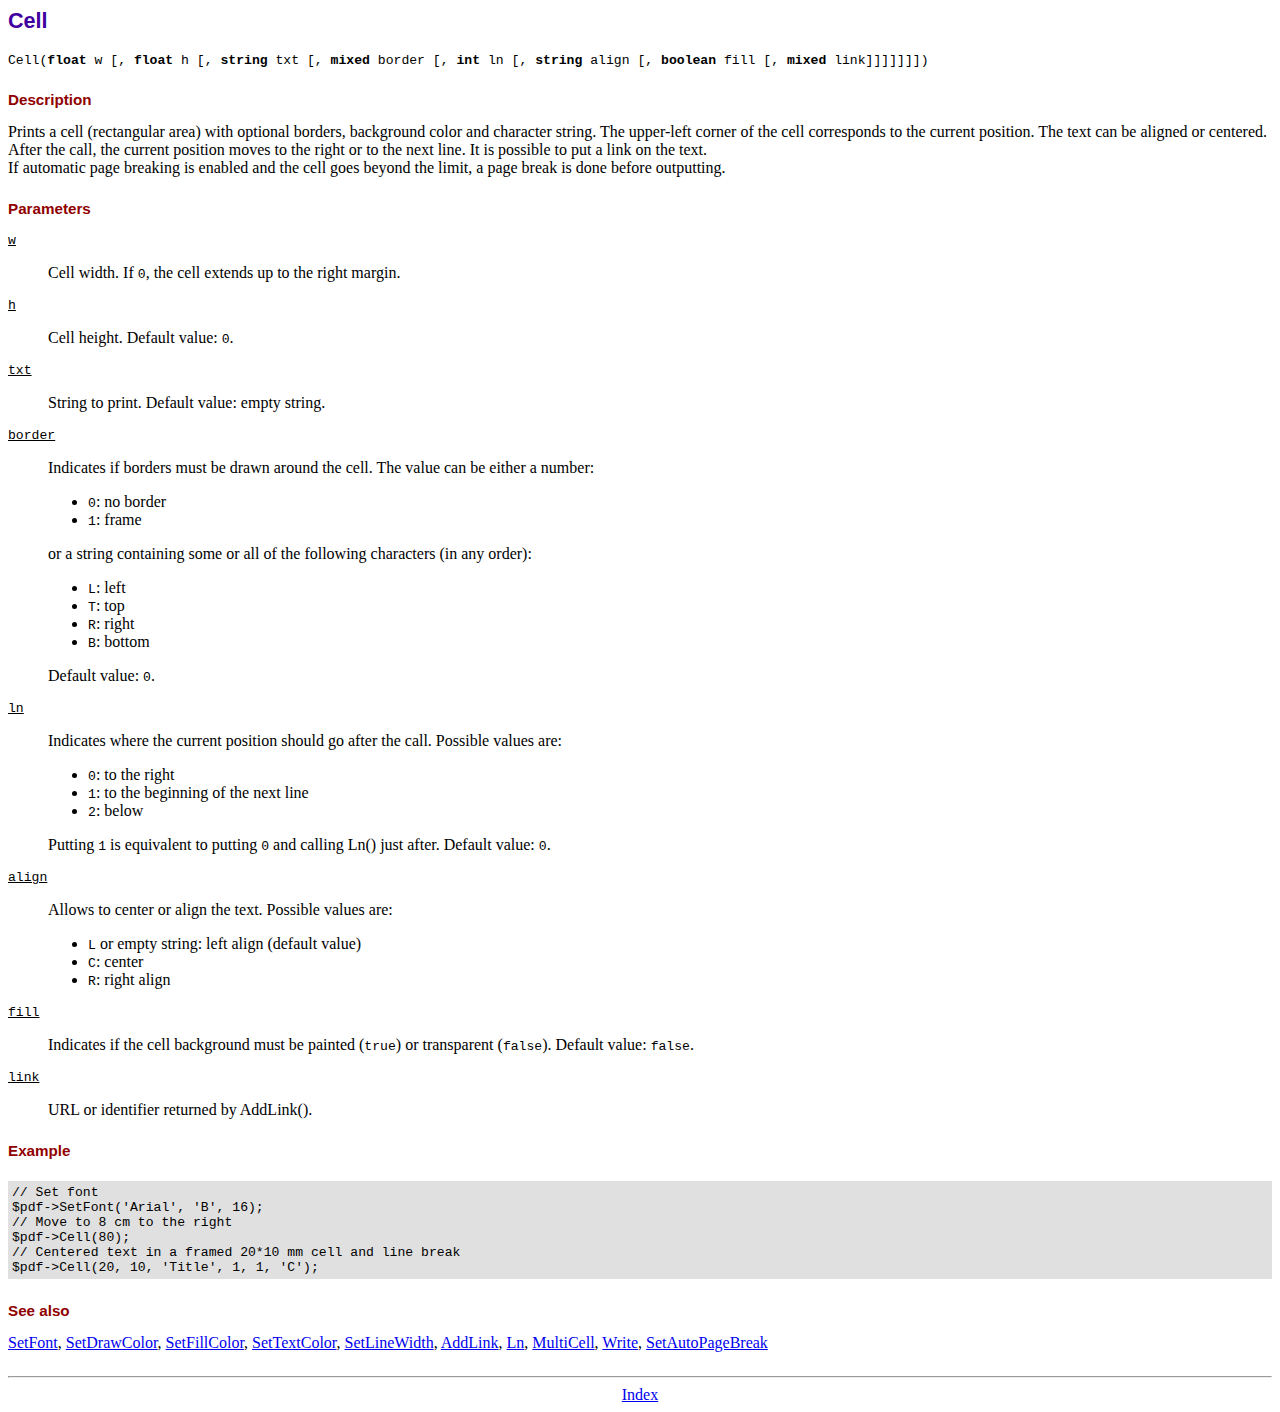
<file: fpdf186/doc/cell.htm>
<!DOCTYPE html PUBLIC "-//W3C//DTD HTML 4.01 Transitional//EN">
<html>
<head>
<meta http-equiv="Content-Type" content="text/html; charset=UTF-8">
<title>Cell</title>
<link type="text/css" rel="stylesheet" href="../fpdf.css">
</head>
<body>
<h1>Cell</h1>
<code>Cell(<b>float</b> w [, <b>float</b> h [, <b>string</b> txt [, <b>mixed</b> border [, <b>int</b> ln [, <b>string</b> align [, <b>boolean</b> fill [, <b>mixed</b> link]]]]]]])</code>
<h2>Description</h2>
Prints a cell (rectangular area) with optional borders, background color and character string.
The upper-left corner of the cell corresponds to the current position. The text can be aligned
or centered. After the call, the current position moves to the right or to the next line. It is
possible to put a link on the text.
<br>
If automatic page breaking is enabled and the cell goes beyond the limit, a page break is
done before outputting.
<h2>Parameters</h2>
<dl class="param">
<dt><code>w</code></dt>
<dd>
Cell width. If <code>0</code>, the cell extends up to the right margin.
</dd>
<dt><code>h</code></dt>
<dd>
Cell height.
Default value: <code>0</code>.
</dd>
<dt><code>txt</code></dt>
<dd>
String to print.
Default value: empty string.
</dd>
<dt><code>border</code></dt>
<dd>
Indicates if borders must be drawn around the cell. The value can be either a number:
<ul>
<li><code>0</code>: no border</li>
<li><code>1</code>: frame</li>
</ul>
or a string containing some or all of the following characters (in any order):
<ul>
<li><code>L</code>: left</li>
<li><code>T</code>: top</li>
<li><code>R</code>: right</li>
<li><code>B</code>: bottom</li>
</ul>
Default value: <code>0</code>.
</dd>
<dt><code>ln</code></dt>
<dd>
Indicates where the current position should go after the call. Possible values are:
<ul>
<li><code>0</code>: to the right</li>
<li><code>1</code>: to the beginning of the next line</li>
<li><code>2</code>: below</li>
</ul>
Putting <code>1</code> is equivalent to putting <code>0</code> and calling Ln() just after.
Default value: <code>0</code>.
</dd>
<dt><code>align</code></dt>
<dd>
Allows to center or align the text. Possible values are:
<ul>
<li><code>L</code> or empty string: left align (default value)</li>
<li><code>C</code>: center</li>
<li><code>R</code>: right align</li>
</ul>
</dd>
<dt><code>fill</code></dt>
<dd>
Indicates if the cell background must be painted (<code>true</code>) or transparent (<code>false</code>).
Default value: <code>false</code>.
</dd>
<dt><code>link</code></dt>
<dd>
URL or identifier returned by AddLink().
</dd>
</dl>
<h2>Example</h2>
<div class="doc-source">
<pre><code>// Set font
$pdf-&gt;SetFont('Arial', 'B', 16);
// Move to 8 cm to the right
$pdf-&gt;Cell(80);
// Centered text in a framed 20*10 mm cell and line break
$pdf-&gt;Cell(20, 10, 'Title', 1, 1, 'C');</code></pre>
</div>
<h2>See also</h2>
<a href="setfont.htm">SetFont</a>,
<a href="setdrawcolor.htm">SetDrawColor</a>,
<a href="setfillcolor.htm">SetFillColor</a>,
<a href="settextcolor.htm">SetTextColor</a>,
<a href="setlinewidth.htm">SetLineWidth</a>,
<a href="addlink.htm">AddLink</a>,
<a href="ln.htm">Ln</a>,
<a href="multicell.htm">MultiCell</a>,
<a href="write.htm">Write</a>,
<a href="setautopagebreak.htm">SetAutoPageBreak</a>
<hr style="margin-top:1.5em">
<div style="text-align:center"><a href="index.htm">Index</a></div>
</body>
</html>
</file>
<file: fpdf186/fpdf.css>
body {font-family:"Times New Roman",serif}
h1 {font:bold 135% Arial,sans-serif; color:#4000A0; margin-bottom:0.9em}
h2 {font:bold 95% Arial,sans-serif; color:#900000; margin-top:1.5em; margin-bottom:1em}
dl.param dt {text-decoration:underline}
dl.param dd {margin-top:1em; margin-bottom:1em}
dl.param ul {margin-top:1em; margin-bottom:1em}
tt, code, kbd {font-family:"Courier New",Courier,monospace; font-size:82%}
div.source {margin-top:1.4em; margin-bottom:1.3em}
div.source pre {display:table; border:1px solid #24246A; width:100%; margin:0em; font-family:inherit; font-size:100%}
div.source code {display:block; border:1px solid #C5C5EC; background-color:#F0F5FF; padding:6px; color:#000000}
div.doc-source {margin-top:1.4em; margin-bottom:1.3em}
div.doc-source pre {display:table; width:100%; margin:0em; font-family:inherit; font-size:100%}
div.doc-source code {display:block; background-color:#E0E0E0; padding:4px}
.kw {color:#000080; font-weight:bold}
.str {color:#CC0000}
.cmt {color:#008000}
p.demo {text-align:center; margin-top:-0.9em}
a.demo {text-decoration:none; font-weight:bold; color:#0000CC}
a.demo:link {text-decoration:none; font-weight:bold; color:#0000CC}
a.demo:hover {text-decoration:none; font-weight:bold; color:#0000FF}
a.demo:active {text-decoration:none; font-weight:bold; color:#0000FF}
</file>
